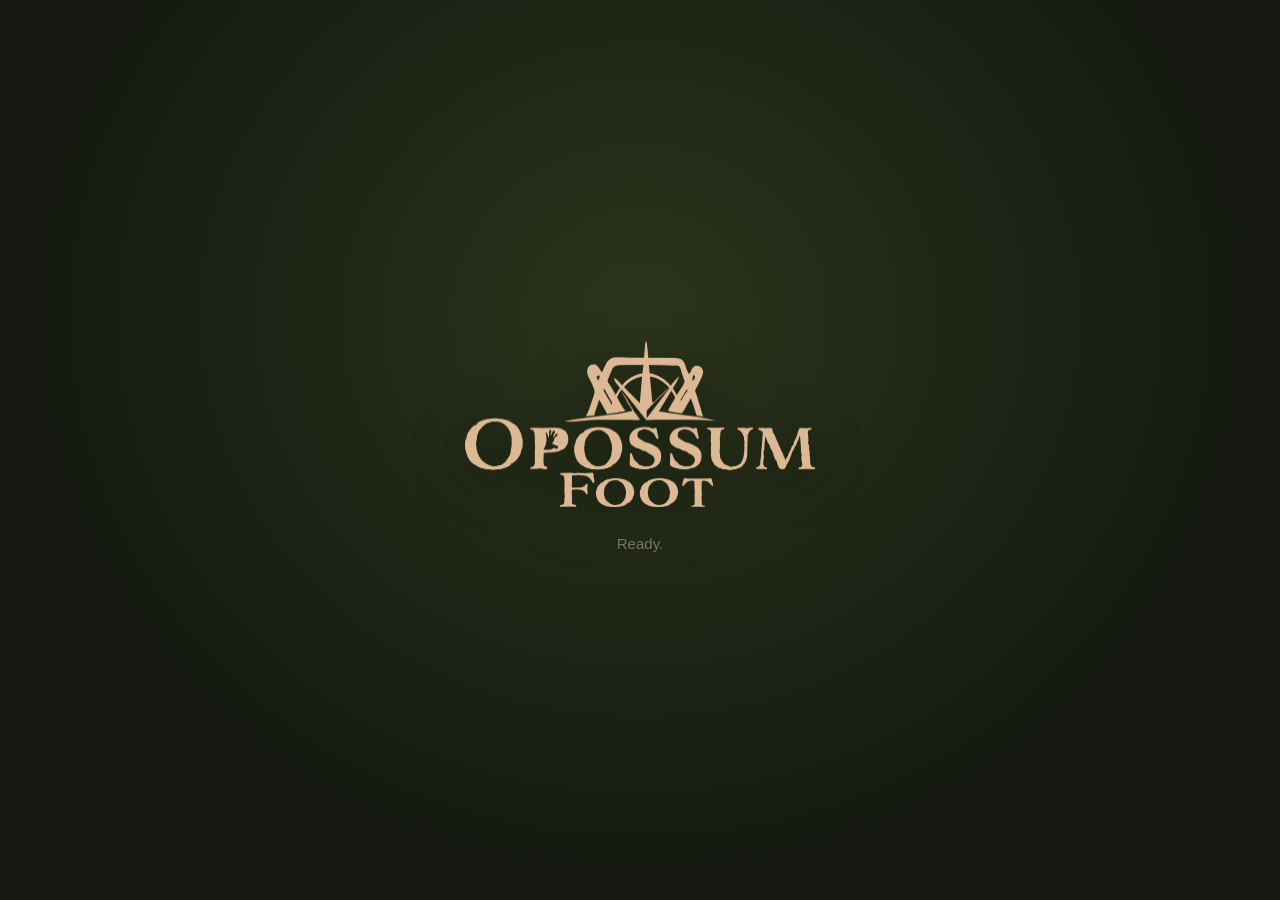
<file: index.html>
<!DOCTYPE html>
<html lang="en">
<head>
<meta charset="utf-8">
<meta name="viewport" content="width=device-width, initial-scale=1, maximum-scale=1, user-scalable=no, viewport-fit=cover">
<title>Opossum Foot</title>
<meta name="description" content="Opossum Foot — a pocket trapping notebook. Your spots never leave your phone.">
<meta name="theme-color" content="#141810">
<meta name="mobile-web-app-capable" content="yes">
<meta name="apple-mobile-web-app-capable" content="yes">
<meta name="apple-mobile-web-app-status-bar-style" content="black-translucent">
<meta name="apple-mobile-web-app-title" content="Opossum Foot">
<link rel="manifest" href="manifest.json">
<link rel="apple-touch-icon" href="assets/apple-touch-icon.png">
<link rel="icon" type="image/png" href="assets/favicon.png">
<link rel="stylesheet" href="vendor/leaflet/leaflet.css"><!-- Q227: Leaflet 1.9.4 bundled locally so the map opens with no connection -->
<link rel="stylesheet" href="css/styles.css">
</head>
<body>

<!-- ============ SPLASH ============ -->
<div id="view-splash" class="view active">
  <img src="assets/logo-primary.png" alt="Opossum Foot logo">
  <p class="loading" id="splash-status">Loading…</p>
</div>

<!-- ============ ONBOARDING: pick state ============ -->
<div id="view-onboard" class="view">
  <div class="onboard-card" id="onboard-state-card">
    <img src="assets/icon-mark.png" alt="Opossum Foot logo">
    <h2>Which state are you trapping in?</h2>
    <p>We'll load that state's season reminders. You can change it anytime in Settings — handy near state lines.</p>
    <button class="btn-secondary" id="btn-gps-state" type="button"><img class="bi" src="assets/icons/mappin.png" alt="">Use my location</button>
    <div class="dim" id="gps-state-result" style="margin:8px 0 4px; min-height:20px;"></div>
    <label class="field" for="onboard-state">Trapping State</label>
    <select id="onboard-state"></select>
    <div style="height:18px"></div>
    <button class="btn-primary" id="btn-start" type="button">Next</button>
  </div>
  <!-- Q53: home ground step, after the state pick -->
  <div class="onboard-card" id="onboard-home-card" hidden>
    <img src="assets/icon-mark.png" alt="Opossum Foot logo">
    <h2>Where's your home ground?</h2>
    <p>The map will open here every time — your county, your farms, right where you trap. Takes ten seconds, and you can change it anytime in Settings.</p>
    <button class="btn-primary" id="btn-home-gps" type="button"><img class="bi inv" src="assets/icons/mappin.png" alt="">Use my current location</button>
    <div class="dim" id="gps-home-result" style="margin:8px 0 4px; min-height:20px;"></div>
    <div style="height:10px"></div>
    <button class="btn-secondary" id="btn-home-map" type="button"><img class="bi inv" src="assets/icons/compass.png" alt="">Choose on the map</button>
    <div style="height:14px"></div>
    <button class="btn-ghost" id="btn-home-skip" type="button">Skip for now</button>
  </div>
</div>

<!-- ============ MAIN ============ -->
<div id="view-main" class="view">

  <div id="county-banner" class="unknown">
    <div class="cb-county" id="cb-county">County unknown</div>
    <div class="cb-state" id="cb-state">Tap the crosshair to locate</div>
  </div>
  <button type="button" id="line-bar" aria-label="Active trap line — tap to open Lines">
    <span class="lb-tag">Trap line</span>
    <span id="line-bar-name"></span>
    <span class="lb-go" aria-hidden="true">›</span>
  </button>
  <div id="state-alert"><span id="state-alert-text"></span><button class="btn-small btn-ghost" id="btn-switch-state" type="button">Switch</button></div>
  <div id="offline-banner">You're offline. The app still works — map areas you've already viewed will render; new areas need a connection.</div>
  <div id="pin-hint">Tap the map to place your set pin.</div>
  <div id="mk-hint">Tap the map to place your marker.</div>
  <div id="mk-place-bar"><span>Drag the marker onto the exact spot.</span><button class="btn-small btn-primary" id="btn-mk-place-ok" type="button">Looks right</button><button class="btn-small btn-ghost" id="btn-mk-place-cancel" type="button" aria-label="Cancel">✕</button></div>
  <div id="mk-area-bar"><span id="mk-area-count">No corners yet</span><button class="btn-small btn-secondary" id="btn-mk-area-undo" type="button">Undo corner</button><button class="btn-small btn-primary" id="btn-mk-area-done" type="button" disabled>Done</button><button class="btn-small btn-ghost" id="btn-mk-area-cancel" type="button" aria-label="Cancel">✕</button></div>
  <div id="track-bar"><span id="track-dot" aria-hidden="true"></span><span>Tracking</span><span id="track-stats">0.0 mi · 0:00</span><button class="btn-small btn-secondary" id="btn-track-pause" type="button">Pause</button><button class="btn-small btn-primary" id="btn-track-stop" type="button">Stop</button></div>
  <!-- Q200: a drawn saved route gets a bar in the same family, with the one
       thing it never had — a way to turn it off. -->
  <div id="route-bar"><span id="route-bar-label">Route on the map</span><button class="btn-small btn-primary" id="btn-route-save" type="button" style="display:none">Save route</button><button class="btn-small btn-secondary" id="btn-route-hide" type="button">Hide route</button></div>
  <div id="place-bar"><span>Drag the pin onto the exact spot.</span><button class="btn-small btn-primary" id="btn-place-ok" type="button"><img class="pb-ic" src="assets/icons/check.png" alt="">Looks right</button><button class="btn-small btn-ghost" id="btn-place-cancel" type="button" aria-label="Cancel"><img class="pb-ic" src="assets/icons/x.png" alt=""></button></div>
  <!-- B26: home-ground picker — two clear choices, not steps; cancel stays inline; tight bar -->
  <div id="home-bar"><span id="home-bar-prompt">Where's your home ground?</span><div class="home-bar-actions"><input id="home-zip" class="zip-jump" type="text" inputmode="numeric" maxlength="5" placeholder="ZIP" aria-label="Jump to ZIP code" autocomplete="off"><button class="btn-small btn-secondary" id="btn-home-zip" type="button">Go</button><button class="btn-small btn-primary" id="btn-home-ok" type="button" hidden>Set home here</button><button class="btn-small btn-ghost" id="btn-home-cancel" type="button" aria-label="Cancel"><img class="pb-ic" src="assets/icons/x.png" alt=""></button></div><div class="home-city-row"><input id="home-city" class="city-jump" type="text" placeholder="Or type a city…" aria-label="Jump to a city" autocomplete="off"><div id="home-city-matches" class="city-matches" hidden></div></div></div>
  <div id="locate-hint">Finding you… tap the crosshair again to cancel.</div>

  <!-- MAP PANE -->
  <div id="pane-map" class="pane active">
    <!-- Q232 (2026-11-06): the bulk control lives IN the Show pill. The pill
         carries the count ("Show: 18 Sprung", or each status with its count
         when two or more are on) and the Select all button, shown only when
         the filter is narrowed to one status. The old bottom bulk bar is gone. -->
    <div id="show-pill" class="show-pill">
      <button type="button" id="btn-show" class="show-btn" aria-label="Choose what shows on the map">Show: All</button>
      <button type="button" id="btn-bulk" class="bulk-btn" hidden>Select all</button>
    </div>
    <button type="button" id="weather-chip" class="chip weather-chip" aria-label="Weather details">🌤️</button>
    <!-- Q8: way back to the mileage dialog while a route estimate is drawn -->
    <button type="button" id="route-back-chip" class="btn-primary" hidden>‹ Back to mileage</button>
    <div id="map"></div>
    <div class="map-fabs">
      <button class="fab secondary" id="btn-locate" type="button" aria-label="Locate me"><img src="assets/icons/crosshair.png" alt=""></button>
      <button class="fab secondary" id="btn-drop-pin" type="button" aria-label="Drop a pin"><img src="assets/pin-track-ol.png" alt=""></button>
      <button class="fab secondary" id="btn-add-gps" type="button" aria-label="Add set at my location"><img src="assets/icons/plus.png" alt=""></button>
      <button class="fab secondary" id="btn-mark" type="button" aria-label="Mark sign or forage"><svg viewBox="0 0 24 24" class="fab-diamond" aria-hidden="true"><rect x="6" y="6" width="12" height="12" rx="2.5" transform="rotate(45 12 12)" fill="none" stroke="currentColor" stroke-width="1.8"/><circle cx="12" cy="12" r="2.1" fill="currentColor"/></svg></button>
      <!-- Q196 (2026-10-18): the track fab moved off the map into Paperwork -> Route and Mileage (Tanner: the map screen is getting busy).
           Q206 (2026-10-19): Tanner — the fab is back on the map, shown only
           while Route & mileage tracking is toggled on in Settings (tracking.js
           syncFab + applyFeatureToggles keep it in step with the toggle). -->
      <button class="fab secondary" id="btn-track" type="button" aria-label="Track a route"><svg viewBox="0 0 24 24" class="fab-diamond" aria-hidden="true"><circle cx="12" cy="12" r="8.2" fill="none" stroke="currentColor" stroke-width="1.8"/><circle cx="12" cy="12" r="3.4" fill="#e5484d"/></svg></button>
      <!-- Q95 (2026-10-01): Tanner — all three right-side fabs rest dark like the
           other two; green only while a mode is on (crosshair follow, pin-drop
           placing). The + button has no toggle state, so it rests dark. -->
    </div>
  </div>

  <!-- LINES PANE -->
  <div id="pane-lines" class="pane">
    <div class="pane-head"><h2>Trap Lines</h2><p>One line at a time — everything follows the active line.</p></div>
    <div class="scroll">
      <div id="lines-list"></div>
      <button class="btn-secondary" id="btn-add-line" type="button" style="width:100%;margin-top:10px">+ Add a trap line</button>
    </div>
  </div>

  <!-- HISTORY PANE -->
  <div id="pane-history" class="pane">
    <div class="pane-head"><h2>History</h2><p>Every catch, newest first.</p></div>
    <div class="scroll">
      <!-- JON CLONE: fur sales sit beside the catches. -->
      <button class="btn-primary" id="btn-record-sale" type="button" style="width:100%;margin-bottom:10px">＋ Record a fur sale</button>
      <div id="sales-list"></div>
      <div id="hist-summary" class="hist-summary"></div>
      <div class="seg compact" id="hist-season-seg">
        <button type="button" data-season="this">This season</button>
        <button type="button" data-season="last">Last season</button>
        <button type="button" data-season="all">All time</button>
      </div>
      <div class="seg compact" id="hist-view-seg">
        <button type="button" data-view="date">By Date</button>
        <button type="button" data-view="species">By Species</button>
        <button type="button" data-view="traptype">By Trap Type</button>
      </div>
      <div class="chip-row" id="hist-disp-chips"></div>
      <input type="search" id="history-search" placeholder="Search species, sets, traps, notes…" aria-label="Search history">
      <div id="history-list"></div>
    </div>
  </div>

  <!-- SCORECARD PANE (Q5) -->
  <div id="pane-scorecard" class="pane">
    <div class="pane-head"><h2>Scorecard</h2><p id="scorecard-sub">What's actually producing?</p></div>
    <div class="scroll" id="scorecard-body"></div>
  </div>

  <!-- TOTALS PANE -->
  <div id="pane-totals" class="pane">
    <div class="pane-head"><h2>Season Totals</h2><p id="totals-sub">Your numbers for the season.</p></div>
    <div class="scroll" id="totals-body"></div>
  </div>

  <!-- SEASONS PANE -->
  <div id="pane-seasons" class="pane">
    <div class="pane-head"><h2 id="seasons-title">Season Reminders</h2><p id="seasons-sub"></p></div>
    <div class="scroll">
      <div class="warnbox" id="seasons-disclaimer"></div>
      <a id="seasons-regs" class="regs-link" target="_blank" rel="noopener" hidden></a>
      <a id="seasons-warden" class="regs-link" target="_blank" rel="noopener" hidden></a>
      <div id="seasons-rules" hidden></div>
      <input type="search" id="seasons-search" placeholder="Search species…" aria-label="Search species">
      <div style="height:10px"></div>
      <div id="seasons-list"></div>
    </div>
  </div>

  <!-- PAPERWORK PANE -->
  <div id="pane-licenses" class="pane">
    <div class="pane-head"><h2>Paperwork</h2><p>Licenses and landowner info, kept on this phone only.</p></div>
    <div class="scroll">
      <!-- Tanner 2026-10-07: each Paperwork section is a collapsible dropdown,
           like the Settings tab sections. -->
      <div class="card setsec" id="setsec-license">
        <button type="button" class="setsec-head" id="setsec-license-head" data-sec="setsec-license" aria-expanded="false"><span>License Wallet</span><span class="setsec-chev" aria-hidden="true">›</span></button>
        <div class="setsec-body" id="setsec-license-body" hidden>
          <!-- Tanner 2026-10-07: the add button sits below the photos and looks
               like the + Add landowner button. Title case on the label. -->
          <p class="dim" style="margin:0 0 8px">Tap a photo to view it — or attach its website link, like the DNR page where you bought it.</p>
          <input type="file" id="license-input" class="hidden-file" accept="image/*" multiple>
          <div class="lic-grid" id="license-grid"></div>
          <button class="btn-secondary" id="btn-add-license" type="button">＋ Add Document</button>
        </div>
      </div>
      <div class="card setsec" id="setsec-landowner">
        <button type="button" class="setsec-head" id="setsec-landowner-head" data-sec="setsec-landowner" aria-expanded="false"><span>Landowner Notebook</span><span class="setsec-chev" aria-hidden="true">›</span></button>
        <div class="setsec-body" id="setsec-landowner-body" hidden>
          <p class="dim" style="margin:0 0 8px">Who owns the ground you trap — phone numbers, permission slips, boundaries, and the notes you don't want to forget.</p>
          <input type="search" id="landowner-search" placeholder="Search landowners…" aria-label="Search landowners">
          <div style="height:10px"></div>
          <div id="landowner-list"></div>
          <button class="btn-secondary" id="btn-add-landowner" type="button">＋ Add landowner</button>
          <input type="file" id="lo-slip-input" class="hidden-file" accept="image/*" multiple>
          <input type="file" id="lo-boundary-input" class="hidden-file" accept="image/*">
        </div>
      </div>
      <div class="card setsec" id="setsec-mileage">
        <button type="button" class="setsec-head" id="setsec-mileage-head" data-sec="setsec-mileage" aria-expanded="false"><span>Route and Mileage</span><span class="setsec-chev" aria-hidden="true">›</span></button>
        <div class="setsec-body" id="setsec-mileage-body" hidden>
          <p class="dim" style="margin:0 0 8px">Odometer trips and tracked routes for the line you're on — for the tax book. Track a route follows you on the map and files its miles here when you stop. Export every line's log from Settings → Export mileage (CSV).</p>
          <div id="paperwork-mileage-lines"></div>
        </div>
      </div>
    </div>
  </div>

  <!-- WEATHER PANE -->
  <!-- SETTINGS PANE -->
  <!-- Q180 (2026-10-08): Tanner — Reports gets its own tab. Backup and CSV
       exports move out of Settings; they're reporting, not settings. -->
  <div id="pane-reports" class="pane">
    <div class="pane-head"><h2>Data</h2><p>Back up your data and download reports.</p></div>
    <div class="scroll">
      <div class="card">
        <h3>Full backup</h3>
        <div class="sheet-actions">
          <button class="btn-secondary" id="btn-backup" type="button"><img class="bi" src="assets/icons/disk.png" alt="">Back up all data (JSON)</button>
          <p class="imp-cap">Saves a full Opossum Foot backup file (.json) — import it back after a reinstall.</p>
          <button class="btn-secondary" id="btn-export-media" type="button">⬇ Export photos &amp; files (ZIP)</button>
          <p class="imp-cap">Saves every photo and voice memo from <strong>every line</strong> — set and catch photos, licenses, permission slips, trip photos — as one .zip file, organized in folders with an index that says what each file is. The JSON backup above holds your data but not your pictures; this file is their backup.</p>
          <button class="btn-secondary" id="btn-import" type="button"><img class="bi" src="assets/icons/upload.png" alt="">Import data (JSON)</button>
          <p class="imp-cap">Reads back an Opossum Foot backup file (.json) from this phone.</p>
          <input type="file" id="import-file" class="hidden-file" accept=".json,application/json">
          <button class="btn-secondary" id="btn-import-pins" type="button"><img class="bi" src="assets/icons/mappin.png" alt="">Import pins from Google Maps</button>
          <p class="imp-cap">Reads pin files from Google Maps, My Maps, or Google Takeout — map files (.kml / .kmz), place files (.geojson / .json), and saved-list spreadsheets (.csv).</p>
          <input type="file" id="import-pins-file" class="hidden-file" accept=".kml,.kmz,.geojson,.json,.csv,application/vnd.google-earth.kml+xml,application/vnd.google-earth.kmz,application/geo+json,text/csv">
          <button class="btn-secondary" id="btn-paste-pin" type="button"><img class="bi" src="assets/icons/mappin.png" alt="">Paste a Maps link</button>
          <p class="imp-cap">One pin at a time: in Google Maps tap Share, copy the link, and paste it here.</p>
        </div>
      </div>
      <div class="card">
        <h3>Reports</h3>
        <p class="dim" style="margin-top:0">Set the filters, watch the match count, then download the report you want. The filters shape the <strong>catches</strong> report only — the sets and mileage downloads always include everything.</p>
        <div class="date-row">
          <div class="date-col"><label class="field" for="exp-from">From</label><input type="date" id="exp-from" aria-label="Export start date"></div>
          <div class="date-col"><label class="field" for="exp-to">To</label><input type="date" id="exp-to" aria-label="Export end date"></div>
        </div>
        <div id="exp-dim-filters"></div>
        <div class="sheet-actions">
          <button class="btn-secondary" id="exp-filters-clear" type="button">Clear all filters</button>
        </div>
        <p class="dim" id="exp-match-count" style="margin:8px 0 0"></p>
        <div class="sheet-actions">
          <button class="btn-secondary" id="btn-export-catches" type="button">⬇ Export catches (CSV)<span id="exp-filters-count" class="dim"></span></button>
          <p class="imp-cap">Downloads your catches as a spreadsheet file (.csv), honoring the filters above.</p>
          <!-- JON CLONE: fur sales export — one row per species sold. -->
          <button class="btn-secondary" id="btn-export-sales" type="button">⬇ Export fur sales (CSV)</button>
          <p class="imp-cap">Downloads your recorded fur sales as a spreadsheet file (.csv) — date, buyer, species, count, price per pelt, and total. Nothing is sent anywhere; the file downloads to this phone and you choose where it goes.</p>
          <button class="btn-secondary" id="btn-export-sets" type="button">⬇ Export sets (CSV)</button>
          <p class="imp-cap">Downloads your sets as a spreadsheet file (.csv).</p>
          <button class="btn-secondary" id="btn-export-mileage" type="button">⬇ Export mileage (CSV)</button>
          <p class="imp-cap">Downloads this line's trip log as a spreadsheet file (.csv).</p>
        </div>
      </div>
    </div>
  </div>

  <div id="pane-settings" class="pane">
    <div class="pane-head"><h2>Settings</h2><p>Opossum Foot beta.</p></div>
    <div class="scroll">
      <!-- Q90 (2026-10-01): Tanner — Trapping State + Home Ground live in one
           "Where You Trap" card, broad to precise. -->
      <div class="card">
        <h3>Where You Trap</h3>
        <label class="field" for="settings-state">State</label>
        <select id="settings-state"></select>
        <p class="dim" style="margin-top:8px">Applies to the active trap line (<strong id="settings-line-name"></strong>). Changing the state takes effect immediately.</p>
        <p class="dim" id="settings-home-status" style="margin:12px 0 8px">Not set — the map opens on your trapping state.</p>
        <button class="btn-secondary" id="btn-change-home" type="button">Change home location</button>
      </div>
      <!-- Q91 (2026-10-01): Tanner — trap check alerts live in Feature Toggles now. -->
      <!-- Q53 home ground now lives in the Where You Trap card (Q90) -->
      <div class="card setsec" id="setsec-features">
        <button type="button" class="setsec-head" id="setsec-features-head" data-sec="setsec-features" aria-expanded="false"><span>Feature Toggles</span><span class="setsec-chev" aria-hidden="true">›</span></button>
        <div class="setsec-body" id="setsec-features-body" hidden>
        <!-- Q91 (2026-10-01): Tanner — trap check alerts live here now. Toggling
             it on reveals the check-interval entry as a sub-menu. -->
        <label class="checkline"><input type="checkbox" id="settings-checkclock"> Trap check alerts</label>
        <div id="checkalert-sub" hidden>
          <label class="field" for="settings-checkinterval" style="margin-top:2px">Check interval (hours)</label>
          <input type="number" id="settings-checkinterval" min="1" step="1" inputmode="numeric" placeholder="24">
          <p class="dim" style="margin-top:8px">Sets past this long without any activity turn red on the map. Any edit, catch, or check-in restarts the clock. The quick &ldquo;Checked &mdash; nothing changed&rdquo; button only restarts the clock &mdash; it saves nothing to History. Turn alerts off to hide the red pins and countdowns.</p>
        </div>
        <!-- Q182 (2026-10-14): per-line catch alerts — lives beside the trap
             check alerts because it is the same kind of switch, but it writes
             to the active trap line, not the whole app. -->
        <label class="checkline"><input type="checkbox" id="settings-catchalerts"> Catch alerts</label>
        <p class="dim" style="margin:-6px 0 10px">Season and bag-limit reminders while you log a catch — for the active trap line only (<strong id="catchalerts-line-name"></strong>). Turn it off on a line where you know the rules cold. The season badges on the animal list stay either way; they're just information.</p>
        <label class="checkline"><input type="checkbox" id="settings-weather"> Weather (map chip + auto-record)</label>
        <p class="dim" style="margin:-6px 0 10px">Map chip with current conditions and the next 12 hours; weather auto-attaches to new sets and catches. Sends coordinates to Open-Meteo, a free weather service — needs a connection.</p>
        <label class="checkline"><input type="checkbox" id="settings-windarrows"> Wind arrows on set pins</label>
        <p class="dim" style="margin:-6px 0 10px">Small arrows at the edge of each pin show the downwind direction — where your scent goes. They appear when you're zoomed in close, and use live wind data when you're online.</p>
        <label class="checkline"><input type="checkbox" id="settings-voice"> Voice entry &amp; memos</label>
        <p class="dim" style="margin:-6px 0 12px">Dictate notes and record voice memos. Transcription uses your phone's speech recognition and needs a connection; recordings stay on this phone.</p>
        <!-- JON CLONE: no routes — the mileage toggle is hidden and mileage stays off. -->
        <label class="checkline" hidden><input type="checkbox" id="settings-mileage"> Route &amp; mileage tracking</label>
        <p class="dim" style="margin:-6px 0 12px" hidden>Odometer trips per line, the route estimate, and the standalone mileage CSV — its own report for your records or reimbursement.</p>
        <label class="checkline"><input type="checkbox" id="settings-markers" checked> Sign &amp; forage markers</label>
        <p class="dim" style="margin:-6px 0 10px">The map layer for animal sign, forage, and finds — 71 sign kinds and the Forage &amp; finds family, each with its own icon. Off hides the layer and its map button entirely.</p>
        <!-- Q205 (2026-10-19): the Sign & Forage Reference moved out of Settings
             into the Trapper's Guide (its own chapter there, with search). -->
        <button class="btn-secondary" id="btn-features-reset" type="button">Reset features to defaults</button>
        </div>
      </div>
      <div class="card setsec" id="setsec-tabs">
        <button type="button" class="setsec-head" id="setsec-tabs-head" data-sec="setsec-tabs" aria-expanded="false"><span>Tab Toggles</span><span class="setsec-chev" aria-hidden="true">›</span></button>
        <div class="setsec-body" id="setsec-tabs-body" hidden>
        <p class="dim" style="margin:0 0 8px">Choose which tabs appear on the bottom bar for the active trap line (<strong id="tabs-line-name"></strong>). Map, Data, and Settings always show.</p>
        <div class="checkgrid">
        <label class="checkline"><input type="checkbox" id="settings-tab-history"> History tab</label>
        <label class="checkline"><input type="checkbox" id="settings-tab-scorecard"> Scorecard tab</label>
        <label class="checkline"><input type="checkbox" id="settings-tab-seasons"> Seasons tab</label>
        <label class="checkline"><input type="checkbox" id="settings-tab-licenses"> Paperwork tab</label>
        <label class="checkline"><input type="checkbox" id="settings-tab-totals"> Totals tab</label>
        </div>
        </div>
      </div>
      <div class="card setsec" id="setsec-setfields">
        <button type="button" class="setsec-head" id="setsec-setfields-head" data-sec="setsec-setfields" aria-expanded="false"><span>Set Field Toggles</span><span class="setsec-chev" aria-hidden="true">›</span></button>
        <div class="setsec-body" id="setsec-setfields-body" hidden>
        <p class="dim" style="margin:0 0 8px">Choose which fields appear when you add a set. Set name, Status, and Date set always show — they're required.</p>
        <div class="checkgrid">
        <label class="checkline"><input type="checkbox" id="settings-sf-traptype"> Trap type</label>
        <label class="checkline"><input type="checkbox" id="settings-sf-trapdetail"> Trap details</label>
        <label class="checkline"><input type="checkbox" id="settings-sf-settype"> Set type</label>
        <label class="checkline"><input type="checkbox" id="settings-sf-bait"> Bait</label>
        <label class="checkline"><input type="checkbox" id="settings-sf-lure"> Lure</label>
        <label class="checkline"><input type="checkbox" id="settings-sf-urine"> Urine</label>
        <label class="checkline"><input type="checkbox" id="settings-sf-visual"> Visual</label>
        <label class="checkline"><input type="checkbox" id="settings-sf-audio"> Audio</label>
        <label class="checkline"><input type="checkbox" id="settings-sf-other"> Other attractants</label>
        <label class="checkline"><input type="checkbox" id="settings-sf-notes"> Notes</label>
        </div>
      <div class="card setsec" id="setsec-appearance">
        <button type="button" class="setsec-head" id="setsec-appearance-head" data-sec="setsec-appearance" aria-expanded="false"><span>Appearance</span><span class="setsec-chev" aria-hidden="true">›</span></button>
        <div class="setsec-body" id="setsec-appearance-body" hidden>
        <p class="dim" style="margin:0 0 8px">Pin colors — applies to the map pins and the four status filter chips.</p>
        <div id="pinscheme-list"></div>
        </div>
      </div>
        </div>
      </div>
      <div class="card setsec" id="setsec-privacy">
        <button type="button" class="setsec-head" id="setsec-privacy-head" data-sec="setsec-privacy" aria-expanded="false"><span>Your Privacy</span><span class="setsec-chev" aria-hidden="true">›</span></button>
        <div class="setsec-body" id="setsec-privacy-body" hidden>
        <p><strong>Your spots never leave your phone.</strong></p>
        <p class="dim">Opossum Foot has no account, no login, and no cloud. Every set, catch, photo, and voice memo is stored only in this phone's browser storage. Nothing you enter is stored anywhere else — the only network traffic is map tiles, the app's own files, weather lookups (only if you turn weather on), and live voice transcription (only when you tap the microphone and have a connection).</p>
        <p class="dim"><strong>The honest catch:</strong> because there's no cloud backup, a lost phone, a wiped phone, or clearing this browser's data can destroy your records. Export a CSV backup regularly — that's your safety net.</p>
        <label class="checkline"><input type="checkbox" id="settings-showcoords"> Show GPS coordinates</label>
        <p class="dim" style="margin:-6px 0 10px">Coordinates stay hidden so screenshots are safe to share. Turn this on to see the county and exact coordinates on set details and the weather tab.</p>
        <label class="checkline"><input type="checkbox" id="settings-exportcoords"> Include GPS coordinates in reports</label>
        <p class="dim" style="margin:-6px 0 10px">Off by default, so shared spreadsheets never carry your pins. Turn this on when you want Latitude and Longitude columns in the CSV exports.</p>
        </div>
      </div>
      <div class="card setsec" id="setsec-about">
        <button type="button" class="setsec-head" id="setsec-about-head" data-sec="setsec-about" aria-expanded="false"><span>About</span><span class="setsec-chev" aria-hidden="true">›</span></button>
        <div class="setsec-body" id="setsec-about-body" hidden>
        <div class="rowline"><img src="assets/icon-mark.png" class="about-logo" alt="Opossum Foot logo"><div><strong>Opossum Foot</strong><br><span class="dim">Beta · a pocket trapping notebook</span></div></div>
        <p class="dim">Logo &amp; brand artwork by Lydia Reichenbacher · Tight Chains Apparel LLC</p>
        <p class="dim">No accounts. No cloud. No analytics. Sponsors keep Opossum Foot free — no popups, no tracking, no nonsense.<br>Season reminders are reminders only — always verify with your state agency and local ordinances.</p>
        <p class="dim">Build <span id="build-stamp">—</span></p>
        </div>
      </div>
      <div class="card setsec" id="setsec-help">
        <button type="button" class="setsec-head" id="setsec-help-head" data-sec="setsec-help" aria-expanded="false"><span>Help & Legal</span><span class="setsec-chev" aria-hidden="true">›</span></button>
        <div class="setsec-body" id="setsec-help-body" hidden>
        <p class="dim" style="margin:0 0 8px">The trapper's guide to the app, and the legal notices.</p>
        <div class="sheet-actions">
          <button class="btn-secondary" id="btn-guide" type="button">Trapper's guide</button>
          <button class="btn-secondary" id="btn-legal" type="button">Legal notices</button>
        </div>
        </div>
      </div>
      <!-- Q180 (2026-10-08): Backup & Reports moved to the Reports tab -->
      <div class="card setsec" id="setsec-danger">
        <button type="button" class="setsec-head" id="setsec-danger-head" data-sec="setsec-danger" aria-expanded="false"><span>Erase Everything</span><span class="setsec-chev" aria-hidden="true">›</span></button>
        <div class="setsec-body" id="setsec-danger-body" hidden>
        <p class="dim" style="margin-top:0">Everything on this phone — sets, catches, photos, voice memos, licenses, landowners — gets permanently deleted. It will be gone forever. There is no undo and no cloud copy.</p>
        <p class="dim"><strong>Back up all data (JSON)</strong> first if you want to keep a copy. The backup lives in Settings → Backup &amp; Reports.</p>
        <button class="btn-danger" id="btn-erase" type="button" style="width:100%">Erase all Opossum Foot data on this phone</button>
        <p class="dim" style="margin:16px 0 4px"><strong>Purge catch history.</strong> Delete old or test catch records without touching your sets. Pick a line, a date range, or both — matching records, their photos, and their voice memos are gone forever.</p>
        <label class="field" for="purge-line">Line</label>
        <select id="purge-line"></select>
        <div class="date-row">
          <div class="date-col"><label class="field" for="purge-from">From</label><input type="date" id="purge-from"></div>
          <div class="date-col"><label class="field" for="purge-to">To</label><input type="date" id="purge-to"></div>
        </div>
        <p class="dim" id="purge-count" style="margin:4px 0 8px"></p>
        <button class="btn-danger" id="btn-purge" type="button" style="width:100%">Purge matching catch history</button>
        </div>
      </div>
    </div>
  </div>

  <!-- TAB BAR -->
  <nav id="tabbar">
    <button type="button" data-tab="map" class="active"><img class="ti-img" src="assets/icons/compass.png" alt="">Map</button>
    <button type="button" data-tab="history"><img class="ti-img" src="assets/icons/logbook.png" alt="">History</button>
    <button type="button" data-tab="scorecard"><svg class="ti-img ti-svg" viewBox="0 0 24 24" fill="none" stroke="currentColor" stroke-width="2" aria-hidden="true"><circle cx="12" cy="12" r="9"/><circle cx="12" cy="12" r="5"/><circle cx="12" cy="12" r="1.4" fill="currentColor"/></svg>Scorecard</button>
    <button type="button" data-tab="totals"><img class="ti-img" src="assets/icons/barchart.png" alt="">Totals</button>
    <button type="button" data-tab="seasons"><img class="ti-img" src="assets/species/opossum.png" alt="">Seasons</button>
    <button type="button" data-tab="licenses"><img class="ti-img" src="assets/icons/idcard.png" alt="">Paperwork</button>
    <!-- Q181 (2026-10-08): Tanner — download icon (subtler 1.5px stroke), labeled Data -->
    <button type="button" data-tab="reports"><svg class="ti-img ti-svg" viewBox="0 0 24 24" fill="none" stroke="currentColor" stroke-width="1.5" stroke-linecap="round" stroke-linejoin="round" aria-hidden="true"><path d="M12 3v11m0 0l-3.5-3.5M12 14l3.5-3.5"/><path d="M5 20h14"/></svg>Data</button>
    <button type="button" data-tab="settings"><img class="ti-img" src="assets/icons/gear.png" alt="">Settings</button>
  </nav>
</div>

<!-- ============ SHEETS ============ -->
<div id="scrim"></div>

<!-- ADD / EDIT SET -->
  <!-- WEATHER SHEET (Q9: folded into the Map as a chip + bottom sheet) -->
  <div id="sheet-weather" class="sheet">
    <div class="sheet-grab"></div>
    <div class="sheet-head"><h2>Weather</h2><button class="sheet-x" data-close type="button">×</button></div>
    <div class="sheet-body">
      <p class="dim" id="weather-loc" style="text-align:center">Current conditions where you are.</p>
      <div class="card" id="weather-alerts" style="display:none"></div>
      <div class="card" id="weather-now"><p class="dim">Loading…</p></div>
      <h3 style="margin:4px 0 6px;text-align:center">7-Day Forecast</h3>
      <div class="card" id="weather-daily" style="padding:6px 14px"><p class="dim">Loading…</p></div>
      <h3 style="margin:4px 0 6px;text-align:center">Next 12 Hours</h3>
      <div class="card" id="weather-hourly" style="padding:6px 14px"></div>
      <div class="sheet-actions">
        <button class="btn-secondary" id="btn-weather-refresh" type="button">↻ Refresh</button>
      </div>
      <p class="dim" id="weather-updated" style="margin-top:8px;text-align:center"></p>
      <p class="dim" style="text-align:center">Location is sent to the National Weather Service and Open-Meteo, free weather services, each time you open this. Coordinates are rounded; nothing is stored by them.</p>
    </div>
  </div>

  <!-- Q190/Q191 (2026-10-18): sign & forage markers -->
  <div id="sheet-marker-add" class="sheet">
    <div class="sheet-grab"></div>
    <div class="sheet-head"><h2>Mark the map</h2><button class="sheet-x" data-close type="button">×</button></div>
    <div class="sheet-body">
      <p class="dim">Sign, forage, and finds — marked on the map, not as sets. They never join check rotations or catch counts.</p>
      <div class="sheet-actions" style="flex-direction:column;align-items:stretch;gap:10px">
        <button class="btn-primary" id="btn-mk-add-pin" type="button">Drop a pin</button>
        <button class="btn-secondary" id="btn-mk-add-area" type="button">Mark an area (a patch too big for a pin)</button>
      </div>
    </div>
  </div>

  <div id="sheet-marker-form" class="sheet">
    <div class="sheet-grab"></div>
    <div class="sheet-head"><h2>New marker</h2><button class="sheet-x" data-close type="button">×</button></div>
    <div class="sheet-body">
      <label class="field">Kind of sign</label>
      <button type="button" class="mk-kind-choice" id="mk-kind-choice"><span id="mk-kind-name">Choose the kind of sign…</span><span aria-hidden="true">▾</span></button>
      <label class="field" for="mk-note">Note (optional)</label>
      <textarea id="mk-note" rows="3" placeholder="What you saw, how fresh, which way it was headed…"></textarea>
      <label class="field">Photo (optional)</label>
      <div class="mk-form-photos" id="mk-form-photos"></div>
      <button type="button" class="btn-secondary" id="btn-mk-photo">📷 Add a photo</button>
      <input type="file" id="mk-photo-input" class="hidden-file" accept="image/*" multiple>
      <div class="sheet-actions">
        <button class="btn-primary" id="btn-mk-save" type="button">Save marker</button>
      </div>
    </div>
  </div>

  <div id="sheet-marker-kinds" class="sheet">
    <div class="sheet-grab"></div>
    <div class="sheet-head"><h2>Choose the kind</h2><button class="sheet-x" data-close type="button">×</button></div>
    <!-- Q198: the search field is PINNED above the scroller — it used to live
         inside .sheet-body, so scrolling the list carried it off-screen and
         every keystroke's re-render fought iOS's focus pan. It never scrolls now. -->
    <div class="sheet-search">
      <input type="search" id="mk-kind-search" placeholder="Search kinds… (den, scat, morel, grape)" aria-label="Search marker kinds">
    </div>
    <div class="sheet-body">
      <div id="mk-kind-list"></div>
    </div>
  </div>

  <div id="sheet-marker-detail" class="sheet">
    <div class="sheet-grab"></div>
    <div class="sheet-head"><h2>Marker</h2><button class="sheet-x" data-close type="button">×</button></div>
    <div class="sheet-body">
      <div id="mk-detail-body"></div>
      <div class="sheet-actions" id="mk-detail-actions">
        <button class="btn-secondary" id="btn-mk-edit" type="button">Edit</button>
        <button class="btn-secondary" id="btn-mk-ref" type="button">Reference &amp; sources</button>
        <button class="btn-ghost" id="btn-mk-delete" type="button">Delete</button>
      </div>
      <div id="mk-detail-info"></div>
    </div>
  </div>

  <div id="sheet-track-done" class="sheet">
    <div class="sheet-grab"></div>
    <div class="sheet-head"><h2>Track finished</h2><button class="sheet-x" data-close type="button">×</button></div>
    <div class="sheet-body">
      <p id="track-done-stats" style="font-size:17px"></p>
      <div class="card"><p id="track-done-cov" style="margin:0"></p></div>
      <p class="dim">Saving files this as a trip in Route and Mileage for the active line, with the route kept on the record.</p>
      <div class="sheet-actions" style="flex-direction:column;align-items:stretch;gap:10px">
        <button class="btn-primary" id="btn-track-save" type="button">Save to mileage log</button>
        <button class="btn-secondary" id="btn-track-show" type="button">Show the route on the map</button>
        <button class="btn-ghost" id="btn-track-discard" type="button">Discard this track</button>
      </div>
    </div>
  </div>

  <div id="sheet-show" class="sheet">
    <div class="sheet-grab"></div>
    <div class="sheet-head"><h2>Show on map</h2><button class="sheet-x" data-close type="button">×</button></div>
    <div class="sheet-body">
      <div id="show-list"></div>
      <p class="dim" style="margin-top:10px">The colored dot on each line is that pin's color on the map.</p>
      <div class="sheet-actions">
        <button class="btn-primary" id="btn-show-done" type="button">Done</button>
      </div>
    </div>
  </div>

  <!-- Q174 (2026-10-08): multi-select checklist sheet for report filters -->
  <div id="sheet-ms" class="sheet">
    <div class="sheet-grab"></div>
    <div class="sheet-head"><h2 id="sheet-ms-title">Filter</h2><button class="sheet-x" data-close type="button">×</button></div>
    <div class="sheet-body" id="sheet-ms-list"></div>
    <div class="sheet-actions">
      <button class="btn-secondary" id="sheet-ms-clear" type="button">Clear</button>
      <button class="btn-primary" id="sheet-ms-done" type="button">Done</button>
    </div>
  </div>

<div id="sheet-setform" class="sheet">
  <div class="sheet-grab"></div>
  <div class="sheet-head"><h2 id="setform-title">New Set</h2><button class="sheet-x" data-close type="button">×</button></div>  <div class="sheet-body">
    <label class="field" for="sf-name">Set Name <span class="req">*</span></label>
    <input type="text" id="sf-name" placeholder="e.g. Creek crossing" autocomplete="off">
    <div class="suggest" id="sf-name-suggest"></div>
    <div class="setfield" id="setfield-traptype">
    <label class="field" for="sf-maker">Trap Manufacturer</label>
    <select id="sf-maker" data-has-other="1"></select>
    <div class="other-wrap" id="sf-maker-otherwrap" hidden><label class="field" for="sf-maker-othertext">What is it?</label><input type="text" id="sf-maker-othertext" placeholder="Type the manufacturer" autocomplete="off"></div>
    <label class="field" for="sf-type">Trap Type</label>
    <select id="sf-type" data-has-other="1">
      <option>Bodygrip / Conibear</option><option>Cage live trap</option><option>Colony trap</option>
      <option>Dog-proof</option><option>Foothold</option><option>Snare</option><option>Other</option>
    </select>
    <div class="other-wrap" id="sf-type-otherwrap" hidden><label class="field" for="sf-type-othertext">What is it?</label><input type="text" id="sf-type-othertext" placeholder="Type the trap type" autocomplete="off"></div>
    </div>
    <div class="setfield" id="setfield-trapdetail">
    <label class="field">Trap Details</label>
    <div id="trapdetail-fields"></div>
    </div>
    <div class="setfield" id="setfield-settype">
    <label class="field" for="sf-settype">Set Type</label>
    <select id="sf-settype" data-has-other="1">
      <!-- options built by renderSetTypeOptions() — Q29 researched taxonomy -->
    </select>
    <div class="other-wrap" id="sf-settype-otherwrap" hidden><label class="field" for="sf-settype-othertext">What is it?</label><input type="text" id="sf-settype-othertext" placeholder="Type the set type" autocomplete="off"></div>
    <!-- Q212: the foundation above is the structure; the variation is the
         dressing (T-bone, Bean Duff, your own name for it). -->
    <label class="field" for="sf-setvariation">Variation</label>
    <select id="sf-setvariation">
      <option value="">— None —</option>
    </select>
    <label class="field" for="sf-setvariation-custom">Custom variation</label>
    <input type="text" id="sf-setvariation-custom" placeholder="Or type your own variation" autocomplete="off">
    </div>
    <div class="setfield" id="setfield-bait">
    <label class="field">Bait</label>
    <!-- Q78 (2026-10-01): Tanner — the example lives here at the top, never inside the box. -->
    <p class="dim attr-hint">e.g. sardines</p>
    <div id="sf-bait-rows"></div>
    <button type="button" class="btn-small btn-ghost attr-add" id="sf-bait-add" hidden>+ Add Another Bait</button>
    <!-- Q30: state bait-rule warning, shown when bait is entered in a verified state -->
    <!-- Q97 (2026-10-01): Tanner — slim collapsed row under the bait rows; tap expands the rule in place -->
    <button type="button" class="setsec-head baitrule-head" id="sf-bait-warn-head" hidden></button>
    <div class="warnbox" id="sf-bait-warn" hidden></div>
    <!-- Q67: sponsors moved inside the suggestion menus — no separate row -->
    </div>
    <div class="setfield" id="setfield-lure">
    <label class="field">Lure</label>
    <p class="dim attr-hint">e.g. gland lure</p>
    <div id="sf-lure-rows"></div>
    <button type="button" class="btn-small btn-ghost attr-add" id="sf-lure-add" hidden>+ Add Another Lure</button>
    </div>
    <div class="setfield" id="setfield-urine">
    <label class="field">Urine</label>
    <p class="dim attr-hint">e.g. fox urine</p>
    <div id="sf-urine-rows"></div>
    <button type="button" class="btn-small btn-ghost attr-add" id="sf-urine-add" hidden>+ Add Another Urine</button>
    </div>
    <div class="setfield" id="setfield-visual">
    <label class="field">Visual</label>
    <p class="dim attr-hint">e.g. flagging tape</p>
    <div id="sf-visual-rows"></div>
    <button type="button" class="btn-small btn-ghost attr-add" id="sf-visual-add" hidden>+ Add Another Visual</button>
    </div>
    <div class="setfield" id="setfield-audio">
    <label class="field">Audio</label>
    <p class="dim attr-hint">e.g. squeaker</p>
    <div id="sf-audio-rows"></div>
    <button type="button" class="btn-small btn-ghost attr-add" id="sf-audio-add" hidden>+ Add Another Audio</button>
    </div>
    <div class="setfield" id="setfield-other">
    <label class="field">Other Attractants</label>
    <p class="dim attr-hint">e.g. t-bone</p>
    <div id="sf-other-rows"></div>
    <button type="button" class="btn-small btn-ghost attr-add" id="sf-other-add" hidden>+ Add Another Attractant</button>
    </div>
    <label class="field">Status <span class="req">*</span></label>
    <div class="seg status-seg" id="sf-status-seg" role="group" aria-label="Trap status">
      <button type="button" data-st="active" class="st-active">Active</button>
      <button type="button" data-st="sprung" class="st-sprung">Sprung</button>
      <button type="button" data-st="pulled" class="st-pulled">Pulled</button>
      <button type="button" data-st="missing" class="st-missing">Missing</button>
      <button type="button" data-st="prospect" class="st-prospect">Prospect</button>
    </div>
    <p class="dim" id="sf-prospect-hint" hidden>Prospect = a scouted spot with no trap in the ground yet. It stays out of check rotations and catch counts until you set it.</p>
    <input type="hidden" id="sf-status" value="active">
    <div id="setfield-missing" hidden>
    <label class="field">Why Missing <span class="req">*</span></label>
    <div class="seg" id="sf-missing-reason">
      <button type="button" data-mr="stolen">Stolen</button>
      <button type="button" data-mr="mother-nature">Mother Nature</button>
      <button type="button" data-mr="cant-locate">Can't locate</button>
      <button type="button" data-mr="removed">Removed</button>
      <button type="button" data-mr="confiscated">Confiscated</button>
    </div>
    <div id="sf-missing-detail-wrap" hidden>
      <label class="field" for="sf-missing-detail">Confiscation Details</label>
      <input type="text" id="sf-missing-detail" placeholder="Officer, citation #, ..." autocomplete="off">
      <div class="suggest" id="sf-missing-detail-suggest"></div>
      <div class="photo-strip" id="sf-missing-photos" style="margin-top:8px"></div>
      <button type="button" class="btn-small btn-secondary" id="btn-sf-missing-photo" style="margin-top:6px"><img class="bi" src="assets/icons/camera.png" alt="">Add citation photo</button>
      <input type="file" id="sf-missing-photo-input" class="hidden-file" accept="image/*">
    </div>
    </div>
    <label class="field" for="sf-date">Date Set <span class="req">*</span></label>
    <input type="date" id="sf-date">
    <div class="dow-line"><span id="sf-date-dow"></span></div>
    <!-- Q99 (2026-10-01): Tanner — notes + memos + photos collapse into one box -->
    <div class="setsec" id="setform-notessec">
    <button type="button" class="setsec-head" id="setform-notessec-head" data-sec="setform-notessec" aria-expanded="false"><span>Notes, Memos &amp; Photos</span><span class="setsec-chev" aria-hidden="true">›</span></button>
    <div class="setsec-body" id="setform-notessec-body" hidden>
    <div class="setfield" id="setfield-notes">
    <label class="field" for="sf-notes">Notes</label>
    <textarea id="sf-notes" placeholder="Anything worth remembering…"></textarea>
    <div class="btn-row" style="margin-top:8px">
      <button class="btn-small btn-secondary" id="btn-voice-setnotes" type="button"><img class="bi" src="assets/icons/mic.png" alt="">Voice → notes</button>
    </div>
    <div class="voice-preview" id="voice-setnotes-preview"></div>
    </div>
    <!-- Q71: memo recording + playback + deletion on the Edit Set form (edit mode only) -->
    <div id="setform-memos" hidden>
    <label class="field" for="btn-se-memo" id="se-memos-label">Voice memos</label>
    <div class="btn-row" style="margin-top:8px">
      <button class="btn-small btn-secondary" id="btn-se-memo" type="button"><img class="bi" src="assets/icons/mic.png" alt="">Record memo</button>
    </div>
    <!-- Q179 (2026-10-08): Tanner — memos list below the Record button -->
    <div id="se-memos" style="margin-top:8px"></div>
    </div>
    <div id="setform-photos">
    <label class="field">Photos</label>
    <div class="btn-row" style="margin-top:8px">
      <button class="btn-small btn-secondary" id="btn-sf-photo" type="button"><img class="bi" src="assets/icons/camera.png" alt="">Take a photo</button>
    </div>
    <!-- Q179: photos below the Take a photo button -->
    <div class="photo-strip" id="sf-photos" style="margin-top:8px"></div>
    <input type="file" id="sf-photo-input" class="hidden-file" accept="image/*">
    </div>
    </div>
    </div>
    <div class="form-error" id="setform-error" role="alert"></div>
    <div class="sheet-actions">
      <button class="btn-primary" id="btn-save-set" type="button">Save set</button>
    </div>
    <div id="setform-coords-bottom" class="coords-bottom"></div>
  </div>
</div>

<!-- SET DETAIL -->
<div id="sheet-setdetail" class="sheet">
  <div class="sheet-grab"></div>
  <div class="sheet-head"><h2 id="sd-name">Set</h2><button class="sheet-x" data-close type="button">×</button></div>
  <div class="sheet-body">
    <div id="sd-badges" style="margin-bottom:6px"></div>
    <!-- Q71: summary is strictly read-only — status changes go through "Edit this set" -->
    <!-- Q176 (2026-10-08): Tanner — card separation between sections, like Settings -->
    <div class="card"><dl class="kv" id="sd-fields"></dl></div>
    <div class="sheet-actions">
      <button class="btn-primary" id="btn-sd-log" type="button">＋ Log a catch</button>
      <button class="btn-primary" id="btn-sd-emptycheck" type="button">✓ Checked — nothing changed</button>
    </div>
    <!-- Q99 (2026-10-01): Tanner — notes + memos + photos collapse into one box -->
    <div class="card setsec" id="setdetail-notessec">
    <button type="button" class="setsec-head" id="setdetail-notessec-head" data-sec="setdetail-notessec" aria-expanded="false"><span>Notes, Memos &amp; Photos</span><span class="setsec-chev" aria-hidden="true">›</span></button>
    <div class="setsec-body" id="setdetail-notessec-body" hidden>
    <h3 style="margin:6px 0" id="sd-notes-head">Set Notes</h3>
    <!-- Q178 (2026-10-08): Tanner — detail sheet is view-only. Notes are
         added/edited in New Set, Edit Set, or Log Catch — never here. Plain
         text, not a box. -->
    <div id="sd-notes" class="notes-view"></div>
    <!-- Q71: summary is view-only — notes/memo/photo edits happen in "Edit this set" -->
    <!-- Q177 (2026-10-08): Tanner — small field labels like the Edit form, not big subheadings -->
    <label class="field" style="margin-top:18px" id="sd-memos-label">Voice memos</label>
    <div id="sd-memos"></div>
    <label class="field" style="margin-top:18px">Photos</label>
    <div class="photo-strip" id="sd-photos"></div>
    </div>
    </div>
    <!-- Q203 (2026-10-19): Tanner — the catches list folds up like the notes
         box above, so a busy set doesn't make a busy sheet. Starts folded;
         the head carries the count. -->
    <div class="card setsec" id="setdetail-catchessec">
    <button type="button" class="setsec-head" id="setdetail-catchessec-head" data-sec="setdetail-catchessec" aria-expanded="false"><span>Catches at This Set <span class="dim" id="sd-catches-count"></span></span><span class="setsec-chev" aria-hidden="true">›</span></button>
    <div class="setsec-body" id="setdetail-catchessec-body" hidden>
    <div id="sd-logs"></div>
    </div>
    </div>
    <div class="sheet-actions">
      <div class="btn-row">
        <button class="btn-secondary" id="btn-sd-edit" type="button">Edit this set</button>
        <button class="btn-danger" id="btn-sd-delete" type="button">Delete</button>
      </div>
    </div>
    <div id="sd-coords-bottom" class="coords-bottom"></div>
  </div>
</div>

<!-- Q140 (2026-10-01): Tanner — tapping a stack of pins at one spot opens a
     menu listing every set there, so each one stays reachable. -->
<div id="sheet-stackmenu" class="sheet">
  <div class="sheet-grab"></div>
  <div class="sheet-head"><h2 id="stack-title">Sets at this spot</h2><button class="sheet-x" data-close type="button">×</button></div>
  <div class="sheet-body"><div id="stack-list"></div></div>
</div>

<!-- LOG A CATCH -->
<div id="sheet-log" class="sheet">
  <div class="sheet-grab"></div>
  <div class="sheet-head"><h2>Log a Catch</h2><button class="sheet-x" data-close type="button">×</button></div>
  <div class="sheet-body">
    <div class="dim" id="log-setline"></div>
    <div id="log-warnings"></div>
    <label class="field">Entry Type <span class="req">*</span></label>
    <div class="seg" id="log-eventtype">
      <button type="button" data-ev="catch">Catch</button>
      <button type="button" data-ev="other">Other event</button>
    </div>
    <div id="log-other-row" hidden>
      <label class="field" for="log-othertype">Other Event Type</label>
      <select id="log-othertype">
        <option value="animal-part">Animal part</option>
        <option value="empty">Empty — nothing changed</option>
        <option value="fur">Fur</option>
        <option value="non-game">Non-target animal</option>
        <option value="non-native">Non-native animal</option>
        <option value="sprung">Sprung</option>
        <option value="other">Other</option>
      </select>
    </div>
    <div id="log-species-catch">
      <label class="field">Species <span class="req">*</span></label>
      <input type="search" id="log-species-search" placeholder="Search species…" autocomplete="off" aria-label="Search species">
      <div style="height:8px"></div>
      <!-- Q198/eg: fixed height, not max-height — a max-height list shrank as
           species results narrowed and the rest of the form jumped up/down
           while typing. Fixed height keeps the form's geometry still. -->
      <div id="log-species-list" style="height:280px; overflow-y:auto; -webkit-overflow-scrolling:touch;"></div>
    </div>
    <div id="log-species-other" hidden>
      <label class="field" for="log-species-free">Species <span class="dim">(optional)</span></label>
      <input type="text" id="log-species-free" placeholder="e.g. neighbor's cat — blank for a sprung empty trap" autocomplete="off">
      <div class="suggest" id="log-species-free-suggest"></div>
    </div>
    <div id="log-count-row">
    <label class="field">Count</label>
    <div class="stepper">
      <button type="button" id="log-count-minus" aria-label="Fewer">−</button>
      <div class="count" id="log-count">1</div>
      <button type="button" id="log-count-plus" aria-label="More">＋</button>
    </div>
    </div>
    <label class="field" id="log-disposition-label">Disposition <span class="req">*</span></label>
    <div class="seg" id="log-disposition">
      <button type="button" data-disp="kept">Dispatched</button>
      <button type="button" data-disp="kept-alive">Kept alive</button>
      <button type="button" data-disp="released">Released</button>
      <button type="button" data-disp="transported">Transported</button>
      <button type="button" data-disp="discarded" hidden>Discarded</button>
    </div>
    <label class="field" for="log-date">Date</label>
    <input type="date" id="log-date">
    <div class="dow-line"><span id="log-date-dow"></span></div>
    <label class="field" for="log-time">Time <span class="dim">— when you found it, not when you typed it</span></label>
    <input type="time" id="log-time">
    <!-- Q99 (2026-10-01): Tanner — notes + memos + photos collapse into one box -->
    <div class="setsec" id="logform-notessec">
    <button type="button" class="setsec-head" id="logform-notessec-head" data-sec="logform-notessec" aria-expanded="false"><span>Notes, Memos &amp; Photos</span><span class="setsec-chev" aria-hidden="true">›</span></button>
    <div class="setsec-body" id="logform-notessec-body" hidden>
    <label class="field" for="log-notes">Notes</label>
    <textarea id="log-notes" placeholder="Optional…"></textarea>
    <div class="btn-row" style="margin-top:8px">
      <button class="btn-small btn-secondary" id="btn-voice-lognotes" type="button"><img class="bi" src="assets/icons/mic.png" alt="">Voice → notes</button>
    </div>
    <div class="voice-preview" id="voice-lognotes-preview"></div>
    <!-- Q177 (2026-10-08): Tanner — small field labels, consistent with Edit Set -->
    <label class="field" for="btn-log-memo" style="margin-top:12px">Voice memos</label>
    <div class="btn-row" style="margin-top:8px">
      <button class="btn-small btn-secondary" id="btn-log-memo" type="button"><img class="bi" src="assets/icons/mic.png" alt="">Record memo</button>
    </div>
    <label class="field" for="btn-log-photo" style="margin-top:12px">Photos</label>
    <div class="btn-row" style="margin-top:8px">
      <button class="btn-small btn-secondary" id="btn-log-photo" type="button"><img class="bi" src="assets/icons/camera.png" alt="">Add photo</button>
    </div>
    <!-- Q179: photos below the Add photo button -->
    <div class="photo-strip" id="log-photos" style="margin-top:8px"></div>
    <input type="file" id="log-photo-input" class="hidden-file" accept="image/*">
    </div>
    </div>
    <div class="form-error" id="logform-error" role="alert"></div>
    <div class="sheet-actions">
      <button class="btn-primary" id="btn-save-log" type="button">Save catch</button>
    </div>
  </div>
</div>

<!-- JON CLONE: Record a fur sale — same style as logging a catch.
     Date, buyer, species by species (count + price per pelt), receipt photo.
     NO submit button anywhere: the record lives on this phone and leaves
     only when the trapper deliberately exports it. -->
<div id="sheet-sale" class="sheet">
  <div class="sheet-grab"></div>
  <div class="sheet-head"><h2>Record a Fur Sale</h2><button class="sheet-x" data-close type="button">×</button></div>
  <div class="sheet-body">
    <p class="dim" style="margin-top:0">What you sold, to whom, and what it brought — backed by a photo of the receipt. The record stays on this phone; nothing is sent anywhere.</p>
    <label class="field" for="sale-date">Date</label>
    <input type="date" id="sale-date">
    <div class="dow-line"><span id="sale-date-dow"></span></div>
    <label class="field" for="sale-buyer">Buyer <span class="req">*</span></label>
    <input type="text" id="sale-buyer" placeholder="Who bought the fur?" autocomplete="off">
    <div class="suggest" id="sale-buyer-suggest"></div>
    <label class="field">Species — count &amp; price per pelt <span class="req">*</span></label>
    <div id="sale-items"></div>
    <div class="btn-row" style="margin-top:8px">
      <button class="btn-small btn-secondary" id="btn-sale-add-item" type="button">＋ Add species</button>
    </div>
    <div class="card" style="margin-top:10px"><dl class="kv"><dt>Sale total</dt><dd id="sale-total">$0.00</dd></dl></div>
    <label class="field" for="btn-sale-photo" style="margin-top:12px">Receipt photo <span class="req">*</span></label>
    <p class="dim" style="margin:-4px 0 8px">Snap the sale receipt in the app — the receipt is what validates the sale.</p>
    <div class="btn-row" style="margin-top:8px">
      <button class="btn-small btn-secondary" id="btn-sale-photo" type="button"><img class="bi" src="assets/icons/camera.png" alt="">Add receipt photo</button>
    </div>
    <div class="photo-strip" id="sale-photos" style="margin-top:8px"></div>
    <input type="file" id="sale-photo-input" class="hidden-file" accept="image/*">
    <label class="field" for="sale-notes" style="margin-top:12px">Notes</label>
    <textarea id="sale-notes" placeholder="Optional…"></textarea>
    <div class="form-error" id="saleform-error" role="alert"></div>
    <div class="sheet-actions">
      <button class="btn-primary" id="btn-save-sale" type="button">Save sale</button>
    </div>
  </div>
</div>

<!-- Q226 (2026-10-31): Tanner — post-catch "Update this set?" prompt -->
<div id="sheet-postcatch" class="sheet">
  <div class="sheet-grab"></div>
  <div class="sheet-head"><h2>Catch logged!</h2><button class="sheet-x" data-close type="button">×</button></div>
  <div class="sheet-body">
    <p>Update this set for next time?</p>
    <p class="dim">Trap, set type, bait, lure — anything that changed.</p>
    <div class="card"><dl class="kv" id="pc-fields"></dl></div>
    <div class="sheet-actions">
      <button class="btn-primary" id="btn-pc-update" type="button">Update this set</button>
      <button class="btn-secondary" id="btn-pc-keep" type="button">Keep as-is</button>
    </div>
    <p class="dim">Changes apply to future catches only.</p>
  </div>
</div>

<!-- GUIDE / LEGAL SHEET -->
<div id="sheet-guide" class="sheet">
  <div class="sheet-grab"></div>
  <div class="sheet-head"><h2 id="guide-title">Guide</h2><button class="sheet-x" data-close type="button">×</button></div>
  <div class="sheet-body">
    <div id="guide-body" class="guide-body"></div>
  </div>
</div>

<!-- ============ MODAL ============ -->
<div id="modal"><div class="modal-card" id="modal-card"></div></div>
<!-- Second layer: photo viewer above the landowner form (Tanner 2026-09-30) -->
<div id="modal2"><div class="modal-card" id="modal2-card"></div></div>

<div id="toast"></div>

<script src="vendor/leaflet/leaflet.js"></script>
<script src="js/season-data.js"></script>
<script src="js/guide-content.js"></script>
<script src="js/trap-catalog.js"></script>
<script src="js/catalog.js"></script>
<script src="js/glyphs.js"></script>
<script src="js/citydb.js"></script>
<script src="js/zipdb.js"></script>
<script src="js/app.js"></script>
<script src="js/markers.js"></script>
<script src="js/tracking.js"></script>
</body>
</html>
</file>
<file: vendor/leaflet/leaflet.css>
/* required styles */

.leaflet-pane,
.leaflet-tile,
.leaflet-marker-icon,
.leaflet-marker-shadow,
.leaflet-tile-container,
.leaflet-pane > svg,
.leaflet-pane > canvas,
.leaflet-zoom-box,
.leaflet-image-layer,
.leaflet-layer {
	position: absolute;
	left: 0;
	top: 0;
	}
.leaflet-container {
	overflow: hidden;
	}
.leaflet-tile,
.leaflet-marker-icon,
.leaflet-marker-shadow {
	-webkit-user-select: none;
	   -moz-user-select: none;
	        user-select: none;
	  -webkit-user-drag: none;
	}
/* Prevents IE11 from highlighting tiles in blue */
.leaflet-tile::selection {
	background: transparent;
}
/* Safari renders non-retina tile on retina better with this, but Chrome is worse */
.leaflet-safari .leaflet-tile {
	image-rendering: -webkit-optimize-contrast;
	}
/* hack that prevents hw layers "stretching" when loading new tiles */
.leaflet-safari .leaflet-tile-container {
	width: 1600px;
	height: 1600px;
	-webkit-transform-origin: 0 0;
	}
.leaflet-marker-icon,
.leaflet-marker-shadow {
	display: block;
	}
/* .leaflet-container svg: reset svg max-width decleration shipped in Joomla! (joomla.org) 3.x */
/* .leaflet-container img: map is broken in FF if you have max-width: 100% on tiles */
.leaflet-container .leaflet-overlay-pane svg {
	max-width: none !important;
	max-height: none !important;
	}
.leaflet-container .leaflet-marker-pane img,
.leaflet-container .leaflet-shadow-pane img,
.leaflet-container .leaflet-tile-pane img,
.leaflet-container img.leaflet-image-layer,
.leaflet-container .leaflet-tile {
	max-width: none !important;
	max-height: none !important;
	width: auto;
	padding: 0;
	}

.leaflet-container img.leaflet-tile {
	/* See: https://bugs.chromium.org/p/chromium/issues/detail?id=600120 */
	mix-blend-mode: plus-lighter;
}

.leaflet-container.leaflet-touch-zoom {
	-ms-touch-action: pan-x pan-y;
	touch-action: pan-x pan-y;
	}
.leaflet-container.leaflet-touch-drag {
	-ms-touch-action: pinch-zoom;
	/* Fallback for FF which doesn't support pinch-zoom */
	touch-action: none;
	touch-action: pinch-zoom;
}
.leaflet-container.leaflet-touch-drag.leaflet-touch-zoom {
	-ms-touch-action: none;
	touch-action: none;
}
.leaflet-container {
	-webkit-tap-highlight-color: transparent;
}
.leaflet-container a {
	-webkit-tap-highlight-color: rgba(51, 181, 229, 0.4);
}
.leaflet-tile {
	filter: inherit;
	visibility: hidden;
	}
.leaflet-tile-loaded {
	visibility: inherit;
	}
.leaflet-zoom-box {
	width: 0;
	height: 0;
	-moz-box-sizing: border-box;
	     box-sizing: border-box;
	z-index: 800;
	}
/* workaround for https://bugzilla.mozilla.org/show_bug.cgi?id=888319 */
.leaflet-overlay-pane svg {
	-moz-user-select: none;
	}

.leaflet-pane         { z-index: 400; }

.leaflet-tile-pane    { z-index: 200; }
.leaflet-overlay-pane { z-index: 400; }
.leaflet-shadow-pane  { z-index: 500; }
.leaflet-marker-pane  { z-index: 600; }
.leaflet-tooltip-pane   { z-index: 650; }
.leaflet-popup-pane   { z-index: 700; }

.leaflet-map-pane canvas { z-index: 100; }
.leaflet-map-pane svg    { z-index: 200; }

.leaflet-vml-shape {
	width: 1px;
	height: 1px;
	}
.lvml {
	behavior: url(#default#VML);
	display: inline-block;
	position: absolute;
	}


/* control positioning */

.leaflet-control {
	position: relative;
	z-index: 800;
	pointer-events: visiblePainted; /* IE 9-10 doesn't have auto */
	pointer-events: auto;
	}
.leaflet-top,
.leaflet-bottom {
	position: absolute;
	z-index: 1000;
	pointer-events: none;
	}
.leaflet-top {
	top: 0;
	}
.leaflet-right {
	right: 0;
	}
.leaflet-bottom {
	bottom: 0;
	}
.leaflet-left {
	left: 0;
	}
.leaflet-control {
	float: left;
	clear: both;
	}
.leaflet-right .leaflet-control {
	float: right;
	}
.leaflet-top .leaflet-control {
	margin-top: 10px;
	}
.leaflet-bottom .leaflet-control {
	margin-bottom: 10px;
	}
.leaflet-left .leaflet-control {
	margin-left: 10px;
	}
.leaflet-right .leaflet-control {
	margin-right: 10px;
	}


/* zoom and fade animations */

.leaflet-fade-anim .leaflet-popup {
	opacity: 0;
	-webkit-transition: opacity 0.2s linear;
	   -moz-transition: opacity 0.2s linear;
	        transition: opacity 0.2s linear;
	}
.leaflet-fade-anim .leaflet-map-pane .leaflet-popup {
	opacity: 1;
	}
.leaflet-zoom-animated {
	-webkit-transform-origin: 0 0;
	    -ms-transform-origin: 0 0;
	        transform-origin: 0 0;
	}
svg.leaflet-zoom-animated {
	will-change: transform;
}

.leaflet-zoom-anim .leaflet-zoom-animated {
	-webkit-transition: -webkit-transform 0.25s cubic-bezier(0,0,0.25,1);
	   -moz-transition:    -moz-transform 0.25s cubic-bezier(0,0,0.25,1);
	        transition:         transform 0.25s cubic-bezier(0,0,0.25,1);
	}
.leaflet-zoom-anim .leaflet-tile,
.leaflet-pan-anim .leaflet-tile {
	-webkit-transition: none;
	   -moz-transition: none;
	        transition: none;
	}

.leaflet-zoom-anim .leaflet-zoom-hide {
	visibility: hidden;
	}


/* cursors */

.leaflet-interactive {
	cursor: pointer;
	}
.leaflet-grab {
	cursor: -webkit-grab;
	cursor:    -moz-grab;
	cursor:         grab;
	}
.leaflet-crosshair,
.leaflet-crosshair .leaflet-interactive {
	cursor: crosshair;
	}
.leaflet-popup-pane,
.leaflet-control {
	cursor: auto;
	}
.leaflet-dragging .leaflet-grab,
.leaflet-dragging .leaflet-grab .leaflet-interactive,
.leaflet-dragging .leaflet-marker-draggable {
	cursor: move;
	cursor: -webkit-grabbing;
	cursor:    -moz-grabbing;
	cursor:         grabbing;
	}

/* marker & overlays interactivity */
.leaflet-marker-icon,
.leaflet-marker-shadow,
.leaflet-image-layer,
.leaflet-pane > svg path,
.leaflet-tile-container {
	pointer-events: none;
	}

.leaflet-marker-icon.leaflet-interactive,
.leaflet-image-layer.leaflet-interactive,
.leaflet-pane > svg path.leaflet-interactive,
svg.leaflet-image-layer.leaflet-interactive path {
	pointer-events: visiblePainted; /* IE 9-10 doesn't have auto */
	pointer-events: auto;
	}

/* visual tweaks */

.leaflet-container {
	background: #ddd;
	outline-offset: 1px;
	}
.leaflet-container a {
	color: #0078A8;
	}
.leaflet-zoom-box {
	border: 2px dotted #38f;
	background: rgba(255,255,255,0.5);
	}


/* general typography */
.leaflet-container {
	font-family: "Helvetica Neue", Arial, Helvetica, sans-serif;
	font-size: 12px;
	font-size: 0.75rem;
	line-height: 1.5;
	}


/* general toolbar styles */

.leaflet-bar {
	box-shadow: 0 1px 5px rgba(0,0,0,0.65);
	border-radius: 4px;
	}
.leaflet-bar a {
	background-color: #fff;
	border-bottom: 1px solid #ccc;
	width: 26px;
	height: 26px;
	line-height: 26px;
	display: block;
	text-align: center;
	text-decoration: none;
	color: black;
	}
.leaflet-bar a,
.leaflet-control-layers-toggle {
	background-position: 50% 50%;
	background-repeat: no-repeat;
	display: block;
	}
.leaflet-bar a:hover,
.leaflet-bar a:focus {
	background-color: #f4f4f4;
	}
.leaflet-bar a:first-child {
	border-top-left-radius: 4px;
	border-top-right-radius: 4px;
	}
.leaflet-bar a:last-child {
	border-bottom-left-radius: 4px;
	border-bottom-right-radius: 4px;
	border-bottom: none;
	}
.leaflet-bar a.leaflet-disabled {
	cursor: default;
	background-color: #f4f4f4;
	color: #bbb;
	}

.leaflet-touch .leaflet-bar a {
	width: 30px;
	height: 30px;
	line-height: 30px;
	}
.leaflet-touch .leaflet-bar a:first-child {
	border-top-left-radius: 2px;
	border-top-right-radius: 2px;
	}
.leaflet-touch .leaflet-bar a:last-child {
	border-bottom-left-radius: 2px;
	border-bottom-right-radius: 2px;
	}

/* zoom control */

.leaflet-control-zoom-in,
.leaflet-control-zoom-out {
	font: bold 18px 'Lucida Console', Monaco, monospace;
	text-indent: 1px;
	}

.leaflet-touch .leaflet-control-zoom-in, .leaflet-touch .leaflet-control-zoom-out  {
	font-size: 22px;
	}


/* layers control */

.leaflet-control-layers {
	box-shadow: 0 1px 5px rgba(0,0,0,0.4);
	background: #fff;
	border-radius: 5px;
	}
.leaflet-control-layers-toggle {
	background-image: url(images/layers.png);
	width: 36px;
	height: 36px;
	}
.leaflet-retina .leaflet-control-layers-toggle {
	background-image: url(images/layers-2x.png);
	background-size: 26px 26px;
	}
.leaflet-touch .leaflet-control-layers-toggle {
	width: 44px;
	height: 44px;
	}
.leaflet-control-layers .leaflet-control-layers-list,
.leaflet-control-layers-expanded .leaflet-control-layers-toggle {
	display: none;
	}
.leaflet-control-layers-expanded .leaflet-control-layers-list {
	display: block;
	position: relative;
	}
.leaflet-control-layers-expanded {
	padding: 6px 10px 6px 6px;
	color: #333;
	background: #fff;
	}
.leaflet-control-layers-scrollbar {
	overflow-y: scroll;
	overflow-x: hidden;
	padding-right: 5px;
	}
.leaflet-control-layers-selector {
	margin-top: 2px;
	position: relative;
	top: 1px;
	}
.leaflet-control-layers label {
	display: block;
	font-size: 13px;
	font-size: 1.08333em;
	}
.leaflet-control-layers-separator {
	height: 0;
	border-top: 1px solid #ddd;
	margin: 5px -10px 5px -6px;
	}

/* Default icon URLs */
.leaflet-default-icon-path { /* used only in path-guessing heuristic, see L.Icon.Default */
	background-image: url(images/marker-icon.png);
	}


/* attribution and scale controls */

.leaflet-container .leaflet-control-attribution {
	background: #fff;
	background: rgba(255, 255, 255, 0.8);
	margin: 0;
	}
.leaflet-control-attribution,
.leaflet-control-scale-line {
	padding: 0 5px;
	color: #333;
	line-height: 1.4;
	}
.leaflet-control-attribution a {
	text-decoration: none;
	}
.leaflet-control-attribution a:hover,
.leaflet-control-attribution a:focus {
	text-decoration: underline;
	}
.leaflet-attribution-flag {
	display: inline !important;
	vertical-align: baseline !important;
	width: 1em;
	height: 0.6669em;
	}
.leaflet-left .leaflet-control-scale {
	margin-left: 5px;
	}
.leaflet-bottom .leaflet-control-scale {
	margin-bottom: 5px;
	}
.leaflet-control-scale-line {
	border: 2px solid #777;
	border-top: none;
	line-height: 1.1;
	padding: 2px 5px 1px;
	white-space: nowrap;
	-moz-box-sizing: border-box;
	     box-sizing: border-box;
	background: rgba(255, 255, 255, 0.8);
	text-shadow: 1px 1px #fff;
	}
.leaflet-control-scale-line:not(:first-child) {
	border-top: 2px solid #777;
	border-bottom: none;
	margin-top: -2px;
	}
.leaflet-control-scale-line:not(:first-child):not(:last-child) {
	border-bottom: 2px solid #777;
	}

.leaflet-touch .leaflet-control-attribution,
.leaflet-touch .leaflet-control-layers,
.leaflet-touch .leaflet-bar {
	box-shadow: none;
	}
.leaflet-touch .leaflet-control-layers,
.leaflet-touch .leaflet-bar {
	border: 2px solid rgba(0,0,0,0.2);
	background-clip: padding-box;
	}


/* popup */

.leaflet-popup {
	position: absolute;
	text-align: center;
	margin-bottom: 20px;
	}
.leaflet-popup-content-wrapper {
	padding: 1px;
	text-align: left;
	border-radius: 12px;
	}
.leaflet-popup-content {
	margin: 13px 24px 13px 20px;
	line-height: 1.3;
	font-size: 13px;
	font-size: 1.08333em;
	min-height: 1px;
	}
.leaflet-popup-content p {
	margin: 17px 0;
	margin: 1.3em 0;
	}
.leaflet-popup-tip-container {
	width: 40px;
	height: 20px;
	position: absolute;
	left: 50%;
	margin-top: -1px;
	margin-left: -20px;
	overflow: hidden;
	pointer-events: none;
	}
.leaflet-popup-tip {
	width: 17px;
	height: 17px;
	padding: 1px;

	margin: -10px auto 0;
	pointer-events: auto;

	-webkit-transform: rotate(45deg);
	   -moz-transform: rotate(45deg);
	    -ms-transform: rotate(45deg);
	        transform: rotate(45deg);
	}
.leaflet-popup-content-wrapper,
.leaflet-popup-tip {
	background: white;
	color: #333;
	box-shadow: 0 3px 14px rgba(0,0,0,0.4);
	}
.leaflet-container a.leaflet-popup-close-button {
	position: absolute;
	top: 0;
	right: 0;
	border: none;
	text-align: center;
	width: 24px;
	height: 24px;
	font: 16px/24px Tahoma, Verdana, sans-serif;
	color: #757575;
	text-decoration: none;
	background: transparent;
	}
.leaflet-container a.leaflet-popup-close-button:hover,
.leaflet-container a.leaflet-popup-close-button:focus {
	color: #585858;
	}
.leaflet-popup-scrolled {
	overflow: auto;
	}

.leaflet-oldie .leaflet-popup-content-wrapper {
	-ms-zoom: 1;
	}
.leaflet-oldie .leaflet-popup-tip {
	width: 24px;
	margin: 0 auto;

	-ms-filter: "progid:DXImageTransform.Microsoft.Matrix(M11=0.70710678, M12=0.70710678, M21=-0.70710678, M22=0.70710678)";
	filter: progid:DXImageTransform.Microsoft.Matrix(M11=0.70710678, M12=0.70710678, M21=-0.70710678, M22=0.70710678);
	}

.leaflet-oldie .leaflet-control-zoom,
.leaflet-oldie .leaflet-control-layers,
.leaflet-oldie .leaflet-popup-content-wrapper,
.leaflet-oldie .leaflet-popup-tip {
	border: 1px solid #999;
	}


/* div icon */

.leaflet-div-icon {
	background: #fff;
	border: 1px solid #666;
	}


/* Tooltip */
/* Base styles for the element that has a tooltip */
.leaflet-tooltip {
	position: absolute;
	padding: 6px;
	background-color: #fff;
	border: 1px solid #fff;
	border-radius: 3px;
	color: #222;
	white-space: nowrap;
	-webkit-user-select: none;
	-moz-user-select: none;
	-ms-user-select: none;
	user-select: none;
	pointer-events: none;
	box-shadow: 0 1px 3px rgba(0,0,0,0.4);
	}
.leaflet-tooltip.leaflet-interactive {
	cursor: pointer;
	pointer-events: auto;
	}
.leaflet-tooltip-top:before,
.leaflet-tooltip-bottom:before,
.leaflet-tooltip-left:before,
.leaflet-tooltip-right:before {
	position: absolute;
	pointer-events: none;
	border: 6px solid transparent;
	background: transparent;
	content: "";
	}

/* Directions */

.leaflet-tooltip-bottom {
	margin-top: 6px;
}
.leaflet-tooltip-top {
	margin-top: -6px;
}
.leaflet-tooltip-bottom:before,
.leaflet-tooltip-top:before {
	left: 50%;
	margin-left: -6px;
	}
.leaflet-tooltip-top:before {
	bottom: 0;
	margin-bottom: -12px;
	border-top-color: #fff;
	}
.leaflet-tooltip-bottom:before {
	top: 0;
	margin-top: -12px;
	margin-left: -6px;
	border-bottom-color: #fff;
	}
.leaflet-tooltip-left {
	margin-left: -6px;
}
.leaflet-tooltip-right {
	margin-left: 6px;
}
.leaflet-tooltip-left:before,
.leaflet-tooltip-right:before {
	top: 50%;
	margin-top: -6px;
	}
.leaflet-tooltip-left:before {
	right: 0;
	margin-right: -12px;
	border-left-color: #fff;
	}
.leaflet-tooltip-right:before {
	left: 0;
	margin-left: -12px;
	border-right-color: #fff;
	}

/* Printing */

@media print {
	/* Prevent printers from removing background-images of controls. */
	.leaflet-control {
		-webkit-print-color-adjust: exact;
		print-color-adjust: exact;
		}
	}
</file>
<file: css/styles.css>
/* Opossum Foot — beta PWA styles
   Mobile-first, iOS Safari friendly. Big touch targets for cold hands.
   Rugged field palette: dark moss, brass, cream. */

:root {
  --bg: #141810;
  --bg2: #1d2418;
  --panel: #2B341B;
  --sheet: #2e281b;
  --ink: #f2ead8;
  --muted: #b3a98f;
  --faint: #7d7663;
  --accent: #E7C945;      /* Q217: brand yellow (was brass #d19a2f) */
  --accent-ink: #1a1408;
  --green: #7fa650;
  --blue: #5b8dd9;
  --red: #d05245;
  --amber: #E7C945;
  --gray: #8a8a8a;
  --pin-active: #7fa650;   /* Q145 default scheme = Earthy */
  --pin-sprung: #d19a2f;
  --pin-pulled: #7d7663;
  --pin-missing: #5b8dd9;
  --pin-prospect: #7a5fa0;   /* Q189 */
  --line: #7C7052;      /* Q221 (2026-10-27): warm sepia line — was #3a4330, too close to panel/bg, read "sleepy" (Tanner). One variable draws every outline in the app. */
  --radius: 12px;
  --tap: 52px;            /* minimum touch target */
  --tabbar-h: 64px;
}

* { box-sizing: border-box; -webkit-tap-highlight-color: transparent; }

html, body {
  margin: 0; padding: 0;
  height: 100%;
  overflow: hidden;
  background: var(--bg);
  color: var(--ink);
  font-family: -apple-system, BlinkMacSystemFont, "Segoe UI", Roboto, Helvetica, Arial, sans-serif;
  font-size: 17px;
  line-height: 1.45;
  overscroll-behavior-y: none;
  /* Q13: the page itself never pinch-zooms — single-finger pan/scroll stays
     native, pinch-zoom and double-tap-zoom are off. Leaflet keeps its own
     touch-action on #map and its JS pinch-zoom is unaffected. */
  touch-action: pan-x pan-y;
}
/* Pin the document itself in place (standard PWA boilerplate): only the
   inner .scroll panes and sheet bodies ever move. Stops iOS from dragging
   the whole page — tab bar included — up over dead space. */
body {
  position: fixed;
  top: 0; left: 0;
  width: 100%;
  height: 100%;
  height: 100dvh; /* B27: pin the app to the true viewport — no dead band below the tab bar */
}
/* Don't let an inner scroller chain its overscroll out to the document. */
.scroll, .sheet-body, .modal-card { overscroll-behavior-y: contain; }

/* ---------- views ---------- */
.view { display: none; height: 100%; height: 100dvh; }
.view.active { display: flex; flex-direction: column; }

/* ---------- splash ---------- */
#view-splash { align-items: center; justify-content: center; text-align: center; padding: 32px; background: radial-gradient(ellipse at 50% 35%, #2B341B 0%, var(--bg) 70%); }
#view-splash img { width: min(82vw, 350px); height: auto; filter: drop-shadow(0 10px 28px rgba(0,0,0,.45)); }
#view-splash h1 { font-size: 40px; margin: 20px 0 6px; letter-spacing: .5px; }
#view-splash p { color: var(--muted); margin: 4px 0; }
#view-splash .loading { margin-top: 26px; color: var(--faint); font-size: 15px; }

/* ---------- onboarding ---------- */
#view-onboard { align-items: center; justify-content: center; padding: 28px 22px; }
.onboard-card { width: 100%; max-width: 420px; background: var(--panel); border: 1px solid var(--line); border-radius: 18px; padding: 26px 22px; }
.onboard-card h2 { margin: 0 0 6px; font-size: 24px; }
.onboard-card p { color: var(--muted); font-size: 15px; margin: 0 0 18px; }
.onboard-card img { width: 84px; height: 84px; border-radius: 18px; display: block; margin-bottom: 14px; object-fit: contain; padding: 8px; box-sizing: border-box; background: radial-gradient(ellipse at 50% 40%, #2B341B 0%, #141810 78%); }

/* ---------- buttons / inputs ---------- */
button, .btn {
  font-family: inherit; font-size: 17px; font-weight: 600;
  min-height: var(--tap);
  border: none; border-radius: var(--radius);
  padding: 12px 18px;
  cursor: pointer;
  display: inline-flex; align-items: center; justify-content: center; gap: 8px;
  text-decoration: none;
}
/* Q175 (2026-10-08): the button rule's display:inline-flex overrides the UA
   [hidden] rule, so hidden buttons (like the check-in on pulled sets) stayed
   visible. Enforce hidden globally. */
[hidden] { display: none !important; }
/* Q178 (2026-10-08): view-only notes on the detail sheet — plain text, not a box. */
.notes-view { font-size: 17px; color: var(--ink); white-space: pre-wrap; word-wrap: break-word; margin: 0 0 8px; }
.btn-primary { background: var(--accent); color: var(--accent-ink); width: 100%; }
.btn-secondary { background: var(--panel); color: var(--ink); border: 1px solid var(--line); width: 100%; }
.btn-ghost { background: transparent; color: var(--accent); border: 1px solid var(--accent); }
/* Prominent official-regulations link at the top of the Seasons tab. */
.regs-link {
  display: flex; align-items: center; justify-content: center; gap: 8px;
  margin: 12px 0; padding: 12px 18px; min-height: var(--tap);
  border-radius: var(--radius); background: var(--accent); color: var(--accent-ink);
  font-weight: 700; font-size: 17px; text-decoration: none; text-align: center;
}
/* Tanner 2026-10-07: the 84px uniform thickness is gone — these are way too
   big next to the other buttons in the tabs. Standard button proportions now
   (52px min-height), same as everywhere else. */
/* Q134 (2026-10-01): Tanner — gold-button lettering is ALL CAPS by rule, not
   by memory. text-transform on the class means any label dropped into a gold
   button renders capped automatically; title case can't sneak through again. */
.regs-link { text-transform: uppercase; }
.regs-link .dim { color: var(--accent-ink); opacity: 0.75; font-weight: 600; }
.btn-danger { background: #3a1f1b; color: #f0a49c; border: 1px solid #6e2f28; }
.btn-small { min-height: 44px; font-size: 15px; padding: 8px 14px; width: auto; }
button:disabled { opacity: .45; }

label.field { display: block; margin: 14px 0 4px; font-size: 14px; font-weight: 600; color: var(--muted); text-align: center; }
/* Tanner 2026-10-01: the weekday sits on its own small line below the date
   field — never in the label. */
.dow-line { text-align: center; color: var(--muted); font-size: 13px; margin-top: 3px; min-height: 15px; }
/* Q55: the "What is it?" reveal under an Other-capable dropdown. */
.other-wrap { margin-top: 2px; }
.other-wrap label.field { margin-top: 8px; font-size: 13px; }
input[type=text], input[type=date], input[type=time], input[type=number], input[type=search], input[type=url], input[type=tel], select, textarea {
  width: 100%; min-height: var(--tap);
  background: #10140c; color: var(--ink);
  border: 1px solid var(--line); border-radius: var(--radius);
  font-family: inherit; font-size: 17px;
  padding: 12px 14px;
}
/* Q109 (2026-10-01): Tanner — the catch-time picker rendered as the raw iOS
   white pill because input[type=time] was missing from the field rule above.
   It now wears the same dark field as every other input, sitting under the
   date. color-scheme keeps the opened spinner dark too. */
input[type=time] { color-scheme: dark; }
/* Q224 (2026-10-27): Tanner's screenshot — the Reports From/To date fields
   rendered as empty black boxes on his iPhone. Q109 gave the time picker
   color-scheme: dark but the date fields never got it, so iOS drew their
   native edit text in the light scheme and it vanished on the dark field.
   Every date input in the app (Reports range, set/catch/trip dates) gets
   the same dark scheme now. */
input[type=date] { color-scheme: dark; }
textarea { min-height: 84px; resize: vertical; }
input:focus, select:focus, textarea:focus, button:focus-visible { outline: 2px solid var(--accent); outline-offset: 1px; }
/* "e.g." hint state for the manufacturer/type selects — nothing picked yet. */
select.select-hint { color: var(--faint); }

/* ---------- main layout ---------- */
#view-main { position: relative; }
.pane { display: none; flex: 1; flex-direction: column; min-height: 0; position: relative; }
.pane.active { display: flex; }

#tabbar {
  min-height: var(--tabbar-h);
  flex: 0 0 auto;
  display: flex;
  background: #10140c;
  border-top: 1px solid var(--line);
  padding-bottom: env(safe-area-inset-bottom);
}
#tabbar button {
  flex: 1 1 0; min-width: 0; background: none; border: none; border-radius: 0;
  color: var(--ink); font-size: 9px; font-weight: 600; text-align: center;
  display: flex; flex-direction: column; align-items: center; justify-content: center;
  gap: 2px; min-height: 0; padding: 8px 2px;
}
#tabbar button .ti { font-size: 24px; line-height: 1; }
/* B14: every tab identical — white icons, cream labels. The active tab keeps
   the same colors and is marked only by a thin brass tick, so the bar reads
   as one consistent row. */
#tabbar button.active { color: var(--ink); box-shadow: inset 0 3px 0 var(--accent); }

/* ---------- county banner (LOUD) ---------- */
#county-banner {
  flex: 0 0 auto;
  background: #0e120a;
  border-bottom: 2px solid var(--accent);
  padding: calc(10px + env(safe-area-inset-top)) 12px 9px;
  text-align: center;
  z-index: 500;
}
#county-banner .cb-county { font-size: 22px; font-weight: 800; letter-spacing: 1.5px; text-transform: uppercase; }
#county-banner .cb-state { font-size: 13px; color: var(--muted); letter-spacing: 2px; text-transform: uppercase; margin-top: 1px; }
#county-banner.unknown .cb-county { color: var(--faint); font-size: 16px; letter-spacing: .5px; }

/* ---------- active trap line bar (persistent) ---------- */
#line-bar {
  flex: 0 0 auto; z-index: 500;
  display: flex; align-items: center; justify-content: center; gap: 8px;
  width: 100%;
  background: #10150c;
  border: 0; border-bottom: 1px solid var(--line);
  padding: 8px 12px;
  color: var(--ink);
  font-size: 14px; font-weight: 700; letter-spacing: .3px;
  cursor: pointer;
  font-family: inherit;
}
#line-bar .lb-tag {
  font-size: 11px; font-weight: 600; color: var(--muted);
  text-transform: uppercase; letter-spacing: 1.5px;
}
#line-bar-name { color: var(--accent); max-width: 60vw; overflow: hidden; text-overflow: ellipsis; white-space: nowrap; }
#line-bar .lb-go { color: var(--faint); font-size: 18px; line-height: 1; }

#state-alert, #offline-banner, #pin-hint {
  flex: 0 0 auto; z-index: 500;
  padding: 10px 14px; font-size: 15px; font-weight: 600; text-align: center;
}
#state-alert { background: #3d2c10; color: #f5cf7a; border-bottom: 1px solid #6b4d1c; display: none; }
#state-alert.show { display: block; }
#state-alert button { margin-left: 10px; }
#offline-banner { background: #2a2a2a; color: #ddd; border-bottom: 1px solid #444; display: none; }
#offline-banner.show { display: block; }
#pin-hint { background: var(--accent); color: var(--accent-ink); display: none; }
#pin-hint.show { display: block; }
#place-bar { flex: 0 0 auto; z-index: 500; display: none; align-items: center; justify-content: center; gap: 10px; padding: 10px 14px; font-size: 15px; font-weight: 600; background: #1d2a12; color: #fff; border-bottom: 1px solid var(--line); }
#place-bar.show { display: flex; }
.pin-place { background: #ff9f1c; animation: pinpulse 1.4s infinite; }
/* Q53: home-ground picker */
#home-bar { flex: 0 0 auto; z-index: 500; display: none; align-items: center; justify-content: center; gap: 8px; padding: 8px 10px; font-size: 15px; font-weight: 600; background: #1d2a12; color: #fff; border-bottom: 1px solid var(--line); flex-wrap: wrap; }
#home-bar.show { display: flex; }
/* B26: two clear choices side by side — cancel rides inline, no dedicated row. */
/* Q132 (2026-10-01): Tanner — "Set home here" centers on the screen; the
   cancel × pins to the right edge of the button row. */
#home-bar .home-bar-actions { display: flex; align-items: center; justify-content: center; width: 100%; position: relative; }
#home-bar .home-bar-actions .btn-ghost { position: absolute; right: 0; margin-left: 0; }
.mflow { display: flex; flex-direction: column; gap: 10px; margin-top: 14px; }
.mflow-btn { width: 100%; min-height: 56px; font-size: 17px; border-radius: 14px;
  display: flex; align-items: center; justify-content: center; gap: 10px; }
.mflow-n { display: inline-flex; align-items: center; justify-content: center;
  width: 26px; height: 26px; border-radius: 50%; background: rgba(0,0,0,.28);
  font-size: 15px; font-weight: 700; flex: 0 0 auto; color: #f2ead8; }
/* Tanner 2026-10-07: the trip form walks a numbered flow like the mileage
   screen — step headers reuse the .mflow-n badge. */
.tflow-step { display: flex; align-items: center; gap: 10px; font-weight: 700;
  font-size: 16px; margin: 14px 0 6px; }
.tflow-step .dim { font-weight: 400; font-size: 13px; }
/* Tanner 2026-10-07: the three steps each get their own app-palette color. */
.mflow-btn-1 { background: var(--accent); color: var(--accent-ink); border: 1px solid var(--accent); }
.mflow-btn-2 { background: var(--green); color: #131c0b; border: 1px solid var(--green); }
.mflow-btn-3 { background: var(--blue); color: #0e1626; border: 1px solid var(--blue); }
.mflow-close { margin-top: 2px; }
.flow-steps { font-size: 13px; line-height: 1.55; margin-top: 0; }
#home-bar .zip-jump { width: 76px; padding: 6px 8px; border-radius: 8px; border: 1px solid var(--line); background: #0f150a; color: #fff; font-size: 15px; text-align: center; }
/* Q118b (2026-10-01): Tanner — the home pin was rendering at 30px because the
   later `.pin` rule (same specificity) beat `.pin-home`'s 52px. Doubling the
   class wins the cascade so the Q118 bigger-home-pin fix actually shows. */
.pin.pin-home { background: var(--green); font-size: 28px; line-height: 46px; text-align: center; width: 52px; height: 52px; }
@keyframes pinpulse { 0% { box-shadow: 0 0 0 0 rgba(255,159,28,.65); } 70% { box-shadow: 0 0 0 16px rgba(255,159,28,0); } 100% { box-shadow: 0 0 0 0 rgba(255,159,28,0); } }

/* ---------- map ---------- */
#pane-map { background: #0c0f08; }
#map { flex: 1; min-height: 0; z-index: 1; }
.leaflet-container { font-family: inherit; background: #0c0f08; }

.map-fabs { position: absolute; right: 12px; bottom: 14px; z-index: 500; display: flex; flex-direction: column; gap: 10px; }
.fab {
  width: 58px; height: 58px; border-radius: 50%;
  background: var(--accent); color: var(--accent-ink);
  font-size: 26px; font-weight: 800;
  display: flex; align-items: center; justify-content: center;
  border: none; box-shadow: 0 4px 14px rgba(0,0,0,.5);
  padding: 0; min-height: 0;
}
.fab.secondary { background: var(--panel); color: var(--ink); border: 1px solid var(--line); font-size: 22px; }
.fab.active-mode { background: var(--green); color: #0e150a; }
.fab.paused-mode { background: var(--green); color: #0e150a; opacity: .45; }
/* Q95 (2026-10-01): Tanner — the + button rests dark like the other two fabs;
   the old always-green #btn-add-gps override was removed. */
.leaflet-bar a { background: var(--green); color: #0e150a; border-bottom: 1px solid rgba(0,0,0,.25); }
.leaflet-bar a:hover, .leaflet-bar a:focus { background: var(--green); color: #0e150a; }
.leaflet-control-layers-toggle { background-color: var(--green); }

/* set pins */
.pin { width: 30px; height: 30px; border-radius: 50%; border: 3px solid #fff; box-shadow: 0 2px 8px rgba(0,0,0,.6); position: relative; }
/* Q145: pin colors are scheme-driven (Settings → Appearance). Earthy is default. */
.pin-active { background: var(--pin-active); }
.pin-sprung { background: var(--pin-sprung); }
.pin-pulled { background: var(--pin-pulled); }
.pin-missing { background: var(--pin-missing); }
.pin-prospect { background: var(--pin-prospect); }
/* Q145 scheme overrides — Earthy lives in :root above. */
body[data-pinscheme="classic"] { --pin-active:#4caf50; --pin-sprung:#d19a2f; --pin-pulled:#8a8a8a; --pin-missing:#3b82f6; --pin-prospect:#7e57c2; }
body[data-pinscheme="bold"] { --pin-active:#2ecc40; --pin-sprung:#f5a623; --pin-pulled:#a8a8a8; --pin-missing:#2f7bff; --pin-prospect:#9b59b6; }
body[data-pinscheme="pastel"] { --pin-active:#a9d6a5; --pin-sprung:#eacd7d; --pin-pulled:#c9c9c9; --pin-missing:#a9c6f2; --pin-prospect:#c3a6dd; }
/* Q68: trap-check clock — a set past its check interval without any activity
   turns its pin red, whatever its status color was. */
.pin-overdue { background: #e5484d; }
/* Q68: overdue check line on the set detail sheet. */
.check-overdue { color: #ff7a7a; font-weight: 600; }
/* Q17: wind arrow — small triangle orbiting the pin, pointing downwind
   (where scent goes). The wrapper rotates; the glyph always tips outward. */
.wind-arrow { position: absolute; left: 0; top: 0; width: 30px; height: 30px; pointer-events: none; }
.wind-arrow i { position: absolute; left: 50%; top: -12px; transform: translateX(-50%); font-style: normal; font-size: 16px; line-height: 1; color: #fff; text-shadow: 0 1px 3px rgba(0,0,0,.85); }
.wind-arrow.stale i { opacity: .4; }
.gps-dot { width: 18px; height: 18px; border-radius: 50%; background: #2f8ff0; border: 3px solid #fff; box-shadow: 0 0 0 6px rgba(47,143,240,.25); }

/* map status filters: independent multi-select toggles overlaid on the map.
   B19: full-width, centered — the weather chip no longer crowds the top-right. */
.map-status-filters {
  position: absolute; top: 8px; left: 8px; right: 8px; z-index: 500;
  justify-content: safe center; padding: 2px 0;
}
.map-status-filters .chip { background: rgba(18,22,14,.88); }
/* Q133 (2026-10-01): Tanner — the status chips read in all caps like the
   rest of the map header. */
.map-status-filters .chip { text-transform: uppercase; }
/* Q138/Q146 (2026-10-02): Tanner — the four trap-status buttons wear the same
   3px white border as the map pins, so buttons and pins read as one language. */
.map-status-filters .chip.mst-active,
.map-status-filters .chip.mst-sprung,
.map-status-filters .chip.mst-pulled,
.map-status-filters .chip.mst-missing { border: 3px solid #fff; }
.map-status-filters .chip.on { background: var(--accent); border-color: var(--accent); color: #fff; }
/* Map status filter chips carry their pin colors so the buttons read the
   same as the pins on the map. Off state keeps the color as an outline. */
/* Q145: chips follow the active pin scheme. */
.chip.mst-active.on { background: var(--pin-active); border-color: var(--pin-active); color: #0e150a; }
.chip.mst-sprung.on { background: var(--pin-sprung); border-color: var(--pin-sprung); color: #0e150a; }
.chip.mst-pulled.on { background: var(--pin-pulled); border-color: var(--pin-pulled); color: #0e150a; }
.chip.mst-missing.on { background: var(--pin-missing); border-color: var(--pin-missing); color: #0e150a; }
.chip.mst-active:not(.on) { border-color: var(--pin-active); color: var(--pin-active); }
.chip.mst-sprung:not(.on) { border-color: var(--pin-sprung); color: var(--pin-sprung); }
.chip.mst-pulled:not(.on) { border-color: var(--pin-pulled); color: var(--pin-pulled); }
.chip.mst-missing:not(.on) { border-color: var(--pin-missing); color: var(--pin-missing); }
/* Q145: pin scheme picker rows (Settings → Appearance). */
.scheme-row { display:flex; align-items:center; gap:10px; width:100%; text-align:left; background:var(--panel); border:1px solid var(--line); border-radius:10px; padding:12px 14px; margin:0 0 8px; color:var(--ink); font-size:16px; font-weight:600; cursor:pointer; }
.scheme-row[aria-pressed="true"] { border-color: var(--accent); }
.scheme-dots { display:flex; gap:6px; margin-left:auto; }
.scheme-dots i { width:22px; height:22px; border-radius:50%; border:2px solid #fff; }
.scheme-check { color: var(--accent); font-weight:700; }
/* Q146 (2026-10-02): Tanner reversed Q94 — the map status chips now wear the
   white pin border in both on and off states; fills and text keep their
   pin-scheme colors. */
.map-status-filters .chip.on,
.map-status-filters .chip:not(.on) { border-color: #fff; }
/* Q11: saved-entry suggestions under the bait/lure/urine inputs */
.suggest { display: none; margin-top: -2px; }
.suggest.show { display: block; }
.suggest-item { display: block; width: 100%; text-align: left; font-size: 15px; color: var(--text);
  background: var(--card); border: 1px solid var(--line); border-top: none; padding: 9px 12px; cursor: pointer; }
.suggest-item:first-child { border-top: 1px solid var(--line); border-radius: 10px 10px 0 0; }
.suggest-item:last-child { border-radius: 0 0 10px 10px; }
.suggest-item:active { background: var(--line); }
/* Q26: stacked attractant rows — one input + remove per row, suggestions
   under each row, "add another" below the stack */
.attr-row { display: flex; gap: 8px; align-items: center; margin-top: 6px; }
.attr-row .attr-row-input { flex: 1; min-width: 0; }
.attr-row-x { flex: 0 0 auto; width: 38px; height: 38px; border-radius: 50%;
  background: var(--panel); color: var(--muted); border: 1px solid var(--line);
  font-size: 20px; line-height: 1; padding: 0; }
.attr-row-x:active { background: var(--line); }
/* Q236 (2026-11-07): the one-tap clear × inside manual-entry inputs. The
   wrap keeps the input full-width; the × sits over the input's right edge
   and only shows while the field has text. */
.clear-wrap { position: relative; display: block; }
.attr-row .clear-wrap { flex: 1; min-width: 0; }
.clear-wrap input[type=text] { padding-right: 42px; }
.input-clear { position: absolute; right: 6px; top: 50%; transform: translateY(-50%);
  width: 30px; height: 30px; border-radius: 50%; border: none; background: transparent;
  color: var(--muted); font-size: 20px; line-height: 1; padding: 0; cursor: pointer; }
.input-clear:active { background: var(--line); }
.input-clear[hidden] { display: none; }
.attr-add { margin-top: 8px; }
/* Q98: the add-another button hides until a row has a value; base button
   display:inline-flex overrides the UA [hidden] rule, so this is explicit. */
.attr-add[hidden] { display: none; }
/* Q48: quiet coordinates line at the bottom of the set form/detail sheets —
   small, dim, centered, tap to copy. Not a title, keep it quiet. */

/* Q72 (2026-10-01): odometer photo button sits below the full-width input;
   live miles readout. */
.odo-photo-row { display: flex; align-items: center; gap: 8px; margin: 6px 0 4px; flex-wrap: wrap; }
/* Tanner 2026-10-07: the just-attached thumbnail drops BELOW the button, like
   the license/documents grid — never squeezed half off the right edge. */
.odo-photo-row .dim { flex: 1 1 100%; min-height: 0; }
.odo-photo-row .dim:empty { display: none; }
.odo-photo-btn { flex: 0 0 auto; padding: 6px 12px; font-size: 13px; }
.odo-miles { text-align: center; font-weight: 700; font-size: 16px; margin: 8px 0 2px; min-height: 20px; }
/* Tanner 2026-10-01: route mode — tab bar locked while a route estimate is
   drawn; the "‹ Back to mileage" chip is the only way out. */
body.route-locked #tabbar { pointer-events: none; opacity: .35; }
/* Q79 (2026-10-01): suggestion rows with per-entry delete for user-typed items. */
.suggest-row { display: flex; align-items: center; }
.suggest-row .suggest-item { flex: 1; text-align: left; }
.suggest-del { background: none; border: none; color: var(--dim); font-size: 18px; line-height: 1; padding: 8px 10px; cursor: pointer; }
.suggest-del:active { color: #f0a49c; }
/* Q78 (2026-10-01): example hint above each attractant field. */
.attr-hint { margin: 2px 0 6px; font-size: 13px; }
/* Q88 (2026-10-01): guide table of contents — section list, tap to jump. */
.guide-toc { border: 1px solid var(--line); border-radius: 12px; padding: 10px 12px; margin-bottom: 14px; background: rgba(255,255,255,.02); }
.guide-toc-title { font-weight: 700; margin: 0 0 6px; font-size: 14px; }
.guide-toc-item { display: block; width: 100%; text-align: left; background: none; border: none; color: var(--accent); padding: 6px 0; font-size: 14px; cursor: pointer; }
.guide-toc-item:active { opacity: .6; }
/* Q205 (2026-10-19): the Sign & Forage Reference chapter's search bar sticks
   to the top of the guide sheet while the chapter scrolls under it — the
   same no-jump sticky treatment as the pane searches (Q198/Q202). */
.guide-ref-search { position: sticky; top: 0; z-index: 6; background: var(--sheet); padding: 8px 0 10px; }
/* Q143 (2026-10-01): Tanner — fill the weather chip green like the other
   left-side map controls. NOTE: Leaflet adds the leaflet-control class ONTO
   the element returned by onAdd, so the old descendant selector
   (.leaflet-control #weather-chip) never matched and the chip stayed
   transparent. Bare #weather-chip matches the element itself. */
#weather-chip {
  position: static; left: auto; bottom: auto; top: auto; right: auto;
  background: var(--green) !important; border: 1px solid rgba(0,0,0,.25); color: #0e150a;
  font-size: 13px; font-weight: 700; min-height: 0; border-radius: 14px;
  display: flex; flex-direction: column; align-items: center; line-height: 1.3;
  padding: 5px 10px;
}
/* Q130 (2026-10-01): Tanner — the left control stack (weather, zoom, layers)
   sits at the bottom-left of the map, where it used to be, with all three
   controls centered on one shared vertical axis. */
.leaflet-bottom.leaflet-left {
  top: auto !important; bottom: 30px !important;
  transform: none;
}
/* Q93's concern stands: the expanded layers panel must not re-center the
   column, so it overlays to the right of its toggle instead of stretching
   the layout. */
.leaflet-bottom.leaflet-left { display: flex; flex-direction: column; align-items: center; gap: 10px; }
.leaflet-control-layers { position: relative; }
.leaflet-control-layers-expanded {
  position: absolute; left: calc(100% + 8px); bottom: 0;
  white-space: nowrap; z-index: 600;
}
/* B21: no white fringe on the rounded corners — the controls are green all
   the way through, and the layer panel goes dark when expanded. */
.leaflet-bar { border-radius: 14px; overflow: hidden; background: var(--green); border: none;
  box-shadow: 0 4px 14px rgba(0,0,0,.5); }
.leaflet-bar a:first-child { border-radius: 13px 13px 0 0; }
.leaflet-bar a:last-child { border-radius: 0 0 13px 13px; }
.leaflet-control-layers { background: transparent; border: none; box-shadow: none; border-radius: 14px; }
.leaflet-control-layers-toggle { border-radius: 14px; background-color: var(--green); background-clip: padding-box; }
.leaflet-control-layers-expanded { background: var(--panel); color: var(--ink); border: 1px solid var(--line); }
/* Q148 (2026-10-06): tap-to-cycle base-layer button — a text label replaces
   the stock layers-panel toggle glyph. Plain click handler, no hover-
   dependent behavior, iOS-Safari-safe. */
/* Q155 (2026-10-06): Tanner — icon per view replaces the truncated text
   label. Fixed 44px square, emoji glyph centered, no text styling. */
.leaflet-control-layers-toggle.layer-cycle {
  background-image: none; width: 44px; height: 44px;
  line-height: 44px; padding: 0; font-size: 22px;
  color: #0e150a; text-decoration: none; text-align: center; display: block;
}
/* Q149 (2026-10-06): Tanner — thin black outline on the three left-side
   green map buttons (weather chip, zoom +/-, layers), matching the
   right-side fab border treatment. Outline, not border, so sizing is
   untouched. */
#weather-chip, .leaflet-bar, .leaflet-control-layers-toggle { outline: 2px solid #0d0d0d; }

/* set-detail status control (changed manually at check time) */
.status-row { display: flex; align-items: center; gap: 10px; margin: 10px 0 4px; }
.status-row .field { margin: 0; flex: 0 0 auto; }
.status-row select { flex: 1; min-width: 0; }

/* ---------- list panes ---------- */
.scroll { flex: 1; overflow-y: auto; overflow-x: hidden; -webkit-overflow-scrolling: touch; padding: 14px 14px 30px; }
.pane-head { padding: 16px 14px 6px; }
/* Q111 (2026-10-01): Tanner — app-wide type hierarchy. 1) Screen heading:
   large, bold, centered. */
.pane-head h2 { margin: 0 0 2px; font-size: 26px; font-weight: 800; text-align: center; }
.pane-head p { margin: 0; color: var(--muted); font-size: 14px; }

.card { background: var(--panel); border: 1px solid var(--line); border-radius: var(--radius); padding: 14px; margin-bottom: 12px; }
/* Q111: 2) Section subheading — left aligned, divider above, visibly larger
   than field labels (14px). A touch bigger so it can't be mistaken for the
   subheading below it. */
.card h3 { margin: 0 0 8px; font-size: 20px; font-weight: 700; text-align: left; border-top: 1px solid var(--line); padding-top: 10px; }
/* First h3 in a card needs no divider — it's already at the top. */
.card h3:first-child { border-top: none; padding-top: 0; }
/* Q49: collapsible Settings sections — full-width header buttons with a
   chevron; the body shows/hides via the hidden attribute (reliable on iOS). */
.setsec { padding: 0 14px; }
.setsec-head { display: flex; align-items: center; justify-content: space-between; width: 100%; background: none; border: none; color: var(--ink); font-size: 18px; font-weight: 700; padding: 14px 0; margin: 0; min-height: 0; cursor: pointer; text-align: left; }
.setsec-chev { color: var(--muted); font-size: 22px; line-height: 1; transition: transform .18s ease; }
.setsec.open .setsec-chev { transform: rotate(90deg); }
.setsec-body { padding-bottom: 14px; }
.setsec-body[hidden] { display: none; }
/* Tanner 2026-10-07: per-line blocks inside the Paperwork Mileage section —
   line header with total + Log trip, trip rows below like everywhere else. */
.pm-line { border-top: 1px solid var(--line); padding: 10px 0 4px; margin-top: 10px; }
.pm-line:first-child { border-top: none; padding-top: 0; margin-top: 0; }
.pm-line-head { display: flex; align-items: center; justify-content: space-between; gap: 8px; margin-bottom: 6px; }
/* Q135 (2026-10-01): Tanner — the Trap & Snare Rules control matches the two
   gold buttons above it: gold, caps, centered. It stays the only collapsible
   one (Q119); the chevron pins right so the label stays truly centered, and
   the opened body drops as a dark card below the gold button. Scoped to
   #seasons-rules so sheet collapsibles are untouched. */
#seasons-rules .card.setsec { background: none; border: none; padding: 0; margin: 12px 0; }
#seasons-rules .setsec-head {
  position: relative; display: flex; align-items: center; justify-content: center;
  width: 100%; min-height: var(--tap); padding: 12px 40px; margin: 12px 0;
  background: var(--accent); color: var(--accent-ink); border: none; border-radius: var(--radius);
  font-size: 17px; font-weight: 700; text-transform: uppercase; text-align: center; cursor: pointer;
}
#seasons-rules .setsec-chev {
  position: absolute; right: 16px; top: 50%; transform: translateY(-50%);
  color: var(--accent-ink); font-size: 22px; line-height: 1; transition: transform .18s ease;
}
#seasons-rules .setsec.open .setsec-chev { transform: translateY(-50%) rotate(90deg); }
#seasons-rules .setsec-body {
  background: var(--card); border: 1px solid var(--line); border-radius: var(--radius);
  margin-top: 8px; padding: 14px;
}
/* Q99 (2026-10-01): the notes/memos/photos collapsible on the set form, log
   form, and set detail — a divider sets it off from the fields above. */
.sheet .setsec { border-top: 1px solid var(--line); margin-top: 10px; }
/* Q-report: subsection divider inside a merged settings card (Backup & Reports). */
.setsec-sub { font-size: 12.5px; font-weight: 800; letter-spacing: .09em; text-transform: uppercase; color: var(--accent); margin: 16px 0 4px; }
.setsec-sub:first-of-type { margin-top: 4px; }
/* Iowa Trap & Snare Rules proof (2026-09-30) */
.rules-sec { font-weight: 700; margin: 12px 0 4px; font-size: 15px; }
.rules-list { margin: 0 0 8px 20px; padding: 0; }
.rules-list li { margin: 5px 0; line-height: 1.35; }
.rules-src { font-size: 12px; }
.rules-src a { color: var(--accent); }
.rowline { display: flex; justify-content: space-between; align-items: center; gap: 10px; padding: 10px 0; border-bottom: 1px solid var(--line); }
.rowline:last-child { border-bottom: none; }
/* Q15: collapsible per-set setup details on the Totals tab. The row shows
   the set name and count; tapping expands the labeled setup beneath it. */
.totals-setrow { cursor: pointer; }
.rowline[data-totkey] { cursor: pointer; }
.tchev { color: var(--muted); font-size: 14px; }
.totals-detail { padding: 2px 0 10px 20px; font-size: 14px; }
.totals-detail[hidden] { display: none; }
.totals-detail > div { padding: 1px 0; }
.dim { color: var(--muted); font-size: 14px; }
/* Q7: short captions naming each import/export button's file source */
.imp-cap { color: var(--muted); font-size: 12.5px; margin: -4px 2px 6px; line-height: 1.35; }
/* Q8: directional arrowheads on the route-estimate polyline. The ➤ glyph
   points east; JS rotates each one to the segment bearing. */
.route-arrow { font-size: 18px; line-height: 22px; text-align: center; color: #e8b64c; text-shadow: 0 1px 3px rgba(0,0,0,.75); }
.big-num { font-size: 26px; font-weight: 800; color: var(--accent); }

.badge { display: inline-block; font-size: 12px; font-weight: 700; text-transform: uppercase; letter-spacing: .6px; padding: 4px 10px; border-radius: 20px; white-space: nowrap; }
.badge.inseason { background: #1d3a1d; color: #9ed69a; border: 1px solid #3f6b3a; }
.badge.outseason { background: #3d2c10; color: #f5cf7a; border: 1px solid #6b4d1c; }
.badge.closed { background: #3a1f1b; color: #f0a49c; border: 1px solid #6e2f28; }
.badge.yearround { background: #16283d; color: #9cc0ee; border: 1px solid #2f4d6e; }
.badge.status-active { background: #1d3a1d; color: #9ed69a; }
/* Q140 (2026-10-01): Tanner — stacked-pin menu rows. Full-width tappable
   rows: set name left, status badge + trap type right. */
.stack-row { display: flex; align-items: center; gap: 10px; width: 100%;
  text-align: left; background: var(--card); color: var(--ink);
  border: 1px solid var(--line); border-radius: 12px;
  padding: 14px; margin: 0 0 10px; font-size: 16px; cursor: pointer; }
.stack-row:active { background: #2a2f26; }
.stack-name { flex: 1; min-width: 0; font-weight: 700; overflow: hidden;
  text-overflow: ellipsis; white-space: nowrap; }
.badge.status-sprung { background: #3d2c10; color: #f5cf7a; }
.badge.status-pulled { background: #2a2a2a; color: #bdbdbd; }
.badge.status-missing { background: #1d2b4d; color: #a9c6ee; }
.badge.status-prospect { background: #2e2145; color: #cdbcf0; }
.badge.released { background: #2a2a2a; color: #bdbdbd; border: 1px solid #4a4a4a; }
.badge.alive { background: #1d3a1d; color: #9ed69a; border: 1px solid #3f6b3a; }
.badge.transported { background: #16283d; color: #9cc0ee; border: 1px solid #2f4d6e; }
.badge.kept { background: #3d2c10; color: #f5cf7a; border: 1px solid #6b4d1c; }
.badge.discarded { background: #2a2a2a; color: #8a8a8a; border: 1px solid #3a3a3a; }
.badge.none { background: transparent; color: #8a8a8a; border: 1px dashed #4a4a4a; }
.badge.other-ev { background: #2e1d3d; color: #cfa9ee; border: 1px solid #5a3a6e; }
.req { color: var(--red); }
.seg { display: flex; gap: 8px; margin: 2px 0 14px; }
.seg button { flex: 1; padding: 13px; border-radius: 10px; border: 1px solid var(--line); background: var(--panel); color: var(--ink); font-size: 16px; font-weight: 600; }
.seg button.selected { background: var(--accent); border-color: var(--accent); color: var(--accent-ink); }
/* Set-form status buttons wear their pin colors when selected */
/* B31: per-status colors removed from the form — the standard brass segmented
   treatment is the only selected state. Color coding lives on the map. */
.seg button[hidden], #log-disposition[hidden], #log-disposition-label[hidden] { display: none; }
/* Q189 fix (Tanner, 2026-10-18): five status buttons no longer squeeze into one
   row — Prospect was pushed off the right edge of the set form. Status seg
   wraps to two rows: three across, then two. Scoped to .status-seg only. */
.status-seg { flex-wrap: wrap; }
.status-seg button { flex: 1 1 30%; }
#log-disposition button { white-space: nowrap; font-size: 14px; padding: 12px 4px; }

.warnbox { background: #3d2c10; border: 1px solid #6b4d1c; color: #f5cf7a; border-radius: var(--radius); padding: 12px 14px; margin: 12px 0; font-size: 15px; }
.warnbox.red { background: #3a1f1b; border-color: #6e2f28; color: #f0a49c; }
/* Q172 (2026-10-08): green notice variant — the Scorecard "Unspecified" bucket
   wears this so it reads as a notice, never as a feature card. */
.warnbox.green { background: #1c2b18; border-color: #435c38; color: var(--ink); }
.warnbox.green .wb-title { color: var(--muted); }
.form-error { display: none; color: #f0a49c; font-weight: 700; font-size: 15px; margin: 10px 0 2px; }
.form-error.show { display: block; }
.warnbox .wb-title { font-weight: 800; margin-bottom: 4px; }
/* Q97 (2026-10-01): the bait-rule head is a standalone collapsible row, not
   inside a .setsec — slim, amber, chevron rotates on expand.
   Q160 (2026-10-06): Tanner — the rule box showed empty on his phone. Root
   cause: .setsec-head's `display:flex` beats the UA `[hidden]{display:none}`,
   so the header never hid; its stale tap handler then revealed the emptied
   box. Explicit guard, matching the .attr-add pattern. */
.baitrule-head[hidden] { display: none; }
.baitrule-head { font-size: 16px; padding: 10px 0; color: #f5cf7a; }
.baitrule-head.open .setsec-chev { transform: rotate(90deg); }
.reminder-tag { font-size: 13px; color: var(--muted); font-style: italic; margin-top: 8px; }

.species-row { display: flex; align-items: center; gap: 10px; width: 100%; text-align: left; background: var(--panel); border: 1px solid var(--line); border-radius: var(--radius); padding: 12px 14px; margin-bottom: 8px; color: var(--ink); min-height: var(--tap); }
.species-row .sp-name { flex: 1; }
.species-row .sp-name .sci { display: block; font-size: 13px; color: var(--faint); font-style: italic; font-weight: 400; }
.species-row.selected { border-color: var(--accent); background: #2c2413; }
/* Species silhouettes are black-on-transparent; invert to light-on-dark theme. */
.sp-icon { width: 40px; height: 40px; object-fit: contain; flex: none; filter: invert(1); }
.sp-icon-lg { width: 56px; height: 56px; object-fit: contain; flex: none; filter: invert(1); }
.sp-icon.sp-help { display: inline-flex; align-items: center; justify-content: center; filter: none; border: 2px solid currentColor; border-radius: 50%; font-weight: 700; font-size: 22px; line-height: 1; cursor: pointer; }

.stepper { display: flex; align-items: center; gap: 14px; margin: 8px 0; }
.stepper button { width: 60px; height: 60px; border-radius: 50%; font-size: 28px; padding: 0; min-height: 0; background: var(--panel); color: var(--ink); border: 1px solid var(--line); }
.stepper .count { font-size: 40px; font-weight: 800; min-width: 70px; text-align: center; }

/* ---------- bottom sheets ---------- */
#scrim { position: fixed; inset: 0; background: rgba(0,0,0,.55); z-index: 900; display: none; }
#scrim.show { display: block; }
.sheet {
  position: fixed; left: 0; right: 0; bottom: 0; z-index: 950;
  background: var(--sheet);
  border-top: 2px solid var(--line);
  border-radius: 20px 20px 0 0;
  /* Q198: svh, not dvh — dvh resizes as iOS viewport state changes (keyboard
     opening/closing), which made sheets resize mid-typing and the screen
     jump. svh is the stable small-viewport height: the sheet holds still. */
  max-height: 92%; max-height: 92svh;
  display: none; flex-direction: column;
  padding-bottom: env(safe-area-inset-bottom);
}
.sheet.show { display: flex; }
.sheet-grab { width: 44px; height: 5px; border-radius: 3px; background: var(--faint); margin: 10px auto 2px; flex: 0 0 auto; }
.sheet-head { display: flex; align-items: center; justify-content: center; position: relative; padding: 8px 16px; flex: 0 0 auto; }
.sheet-head h2 { margin: 0; font-size: 21px; }
.sheet-x { position: absolute; right: 8px; top: 50%; transform: translateY(-50%); }
.sheet-x { background: none; border: none; color: var(--muted); font-size: 26px; min-height: 48px; width: 48px; padding: 0; }
.sheet-body { overflow-y: auto; overflow-x: hidden; -webkit-overflow-scrolling: touch; padding: 4px 16px 24px; min-height: 0; }
/* Q198: pinned search bar for picker sheets — sits between the sheet head and
   the scrolling body, so the field is always on screen while the list scrolls. */
.sheet-search { flex: 0 0 auto; padding: 6px 16px 10px; }
/* Q198/eg: the kind picker holds ONE fixed height. Tanner's screen recording
   (2026-10-18) showed the sheet hugging its contents: as typed letters
   narrowed the results, the sheet shrank and the head + search field rode
   down the screen; deleting letters grew it back. Fixed height = the field
   never travels, however many kinds match. */
#sheet-marker-kinds { height: 92%; height: 92svh; }
/* Q198/eg (app-wide, Tanner's order): the same no-jump rule for the pane
   searches — History and Seasons fields stick to the top of their pane, so
   they never scroll away and typing never moves them. (The Log a Catch
   species list carries a fixed height in its markup for the same reason;
   the landowner field tops a full-height pane card and never exhibited it.) */
#history-search, #seasons-search { position: sticky; top: 0; z-index: 6; }
/* Q161 (2026-10-06): Tanner — a giant warnbox (e.g. the coyote county-rules
   alert in Log a Catch) made the sheet content taller than the sheet, and
   without min-height:0 the flex item refused to shrink, so the sheet never
   scrolled and the Save button was unreachable below the fold. One-line
   global fix: every sheet now scrolls no matter how tall its warnings get. */
.sheet-actions { display: flex; flex-direction: column; gap: 10px; margin-top: 16px; }
.btn-row { display: flex; gap: 10px; }
.btn-row > * { flex: 1; min-width: 0; }
/* Tanner 2026-10-01: date boxes were overlapping — flex children must shrink,
   and iOS date inputs need min-width:0 too or their picker UI overflows. */
.btn-row input { min-width: 0; }
/* Q142 rewrite (2026-10-01): three builds of flex-shrink/min-width tweaks
   never tamed iOS's date inputs on Tanner's phone. These rows no longer
   rely on shrink math at all: explicit 50/50 columns, inputs pinned to
   their column width. */
/* update banner: a new build took charge while this page runs the old one */
#update-banner {
  position: fixed;
  top: 0;
  left: 0;
  right: 0;
  z-index: 9999;
  display: flex;
  align-items: center;
  justify-content: center;
  gap: 12px;
  padding: calc(10px + env(safe-area-inset-top)) 14px 10px;
  background: #2a2416;
  border-bottom: 2px solid #d9a441;
  color: #f0e6c8;
  font-size: 15px;
}
#update-reload {
  background: #d9a441;
  color: #1a1508;
  border: none;
  border-radius: 8px;
  min-height: 40px;
  padding: 6px 18px;
  font-size: 15px;
  font-weight: 700;
}

/* Reports + Danger Zone date rows: stacked full-width.
 * Four builds tried to keep native date inputs side-by-side and iOS kept
 * overlapping them. Stacked fields cannot overlap on any browser, ever. */
.date-row { display: block; }
.date-row > .date-col { width: 100%; margin: 0 0 10px 0; }
.date-row > .date-col:last-child { margin-bottom: 0; }
.date-col > input[type=date] { display: block; width: 100%; max-width: 100%;
  min-width: 0; box-sizing: border-box; }
.date-col > input[type=date]::-webkit-datetime-edit,
.date-col > input[type=date]::-webkit-datetime-edit-fields-wrapper { min-width: 0; }
/* iOS Safari lays out date inputs as content-box even with box-sizing set, so
   the input overshoots its container by its own horizontal padding+border
   (28px + 2px = 30px, from the base field rule) and bleeds past the card —
   measured on Tanner's iPhone 2026-10-01. iOS-only: pull the width back so
   the border box lands exactly on the Line select's width. */
@supports (-webkit-touch-callout: none) {
  .date-col > input[type=date] { width: calc(100% - 30px); }
}
/* Tanner 2026-10-01: compact button row — smaller, less clunky. */
.btn-compact > .btn-secondary { padding: 8px 10px; font-size: 14px; min-height: 0; }
/* Home-ground prompt (Q53): three equal buttons, no icon, all centered. */
.home-choices > * { flex: 1 1 0; min-width: 0; text-align: center; }

/* ---------- modal ---------- */
#modal { position: fixed; inset: 0; z-index: 1000; display: none; align-items: center; justify-content: center; padding: 24px; background: rgba(0,0,0,.6); }
#modal.show { display: flex; }
#modal .modal-card { background: var(--sheet); border: 1px solid var(--line); border-radius: 16px; padding: 22px; width: 100%; max-width: 420px; max-height: 84%; max-height: 84dvh; overflow-y: auto; overflow-x: hidden; }
#modal h3 { margin-top: 0; }
/* Second modal layer: sits above #modal for the landowner photo viewer. */
#modal2 { position: fixed; inset: 0; z-index: 1100; display: none; align-items: center; justify-content: center; padding: 24px; background: rgba(0,0,0,.75); }
#modal2.show { display: flex; }
#modal2 .modal-card { background: var(--sheet); border: 1px solid var(--line); border-radius: 16px; padding: 22px; width: 100%; max-width: 420px; max-height: 84%; max-height: 84dvh; overflow-y: auto; overflow-x: hidden; }
#modal2 h3 { margin-top: 0; }

/* ---------- toast ---------- */
#toast {
  position: fixed; left: 16px; right: 16px; bottom: calc(var(--tabbar-h) + 18px + env(safe-area-inset-bottom));
  z-index: 1100; background: #0e120a; color: var(--ink);
  border: 1px solid var(--accent); border-radius: var(--radius);
  padding: 14px 16px; text-align: center; font-weight: 600;
  display: none;
}
#toast.show { display: block; }

/* ---------- licenses ---------- */
.lic-grid { display: grid; grid-template-columns: 1fr 1fr; gap: 12px; margin-top: 12px; }
/* Tanner 2026-10-07: trip photos render in the same lic-grid below the row.
   Hide the grid entirely when the trip has no photos attached. */
.trip-photogrid { margin-top: 0; }
.trip-photogrid:empty { display: none; }
/* Tanner 2026-10-07 (dc): each trip's photos live inside the same box as
   the trip's data — one card per trip so trips don't flow together. */
.trip-block { border: 1px solid var(--line); border-radius: 12px; padding: 8px; margin-bottom: 10px; background: var(--panel); cursor: pointer; }
.trip-block .line-row { border: none; padding: 0; margin-bottom: 0; }
.trip-block .trip-photogrid:not(:empty) { margin-top: 8px; }
.trip-block + .trip-block { margin-top: 10px; }
.lic-item { position: relative; border-radius: var(--radius); overflow: hidden; border: 1px solid var(--line); background: #000; aspect-ratio: 4/3; }
.lic-item img { width: 100%; height: 100%; object-fit: cover; display: block; }
.lic-item button { position: absolute; top: 6px; right: 6px; width: 40px; height: 40px; min-height: 0; border-radius: 50%; background: rgba(0,0,0,.65); color: #fff; font-size: 18px; padding: 0; }
.lic-link { position: absolute; left: 6px; bottom: 6px; background: rgba(0,0,0,.65); color: #fff; border-radius: 20px; padding: 4px 10px; font-size: 12px; pointer-events: none; }

/* ---------- memos / audio ---------- */
.memo-card { padding: 8px 0; border-bottom: 1px solid var(--line); }
.memo-row { display: flex; align-items: center; gap: 10px; }
.memo-row audio { flex: 1; min-width: 0; height: 40px; }
.memo-row .dim { white-space: nowrap; }
.memo-transcript { margin: 6px 0 0; font-size: 14px; line-height: 1.45; }
.memo-catch-tag { margin-bottom: 4px; }
.rec-indicator { display: inline-block; width: 12px; height: 12px; border-radius: 50%; background: var(--red); margin-right: 8px; animation: blink 1s infinite; }
@keyframes blink { 50% { opacity: .25; } }
/* voice memo attached to a catch: quiet flag on the catch row, player opens inline */
.log-memo { margin-top: 6px; }
.memo-play { background: none; border: 1px solid var(--line); border-radius: 20px; padding: 4px 12px; font-size: 13px; color: var(--ink); }
.memo-play .bi, .memo-catch-tag .bi { width: 16px; height: 16px; vertical-align: -3px; margin-right: 6px; }
.memo-play:disabled { opacity: .5; }
.log-memo-player { margin-top: 6px; }
.log-memo-player audio { width: 100%; height: 40px; margin-top: 6px; }
.log-memo-player audio:first-child { margin-top: 0; }

.voice-preview { background: #10140c; border: 1px dashed var(--line); border-radius: var(--radius); padding: 12px; margin-top: 10px; font-size: 15px; display: none; }
.voice-preview.show { display: block; }

/* ---------- misc ---------- */
.empty { text-align: center; color: var(--faint); padding: 40px 20px; }
#map .empty { padding-right: 96px; } /* Q227: keep the library-fail message clear of the right-side fabs */
.empty .big { font-size: 44px; margin-bottom: 10px; }
.hidden-file { position: absolute; width: 1px; height: 1px; opacity: 0; pointer-events: none; }

/* ---------- map-screen silhouette icons (build r) ---------- */
#tabbar button .ti-img { width: 28px; height: 28px; object-fit: contain; filter: invert(1); opacity: 1; }
#tabbar button.active .ti-img { opacity: 1; }
#tabbar button .ti-svg { filter: none; color: #fff; }

/* B15: pin placement is modal. While a pin is being placed the tab bar and
   the line bar are locked — the map stays live, and the placement bar's own
   buttons are the only way out. */
body.placing #tabbar,
body.placing #line-bar { pointer-events: none; }
body.placing #tabbar,
body.placing #line-bar { opacity: .45; }
/* B15-fix: while a placement is armed, the status filters, weather chip, and
   the other map FABs go dead too — the drop-pin button stays live so the
   armed placement can still be cancelled. */
body.placing #map-status-filters,
body.placing #weather-chip,
body.placing #btn-locate,
body.placing #btn-add-gps,
body.placing .leaflet-control-layers { pointer-events: none; opacity: .45; }
/* B15: zoom stays live during placement — pan and zoom, nothing else. */

/* ---- trap lines ---- */
.line-row { display: flex; gap: 8px; align-items: stretch; margin-bottom: 8px; border: 1px solid var(--line); border-radius: 12px; padding: 4px; }
.line-row.active { border-color: var(--accent); }
.line-main { flex: 1; min-width: 0; display: flex; flex-direction: column; align-items: flex-start; gap: 4px; background: none; border: none; color: var(--text); text-align: left; padding: 10px 12px; cursor: pointer; }
.line-name { font-size: 16px; font-weight: 800; }
.line-row .badge { margin-top: 2px; }
.line-edit { align-self: center; flex: none; }
.fab img { width: 30px; height: 30px; object-fit: contain; display: block; }
/* B23: the crosshair glyph nearly fills its button. Icons ship natively
   colored now (no more invert) — see B24. */
#btn-locate img { width: 44px; height: 44px; }
/* Q218 (2026-10-27): the drop-pin button carries Lydia's track pin — the same
   artwork the drag-and-drop marker uses (Tanner's order). The pin's content
   occupies the middle of its square canvas, so the img runs larger than the
   standard fab glyph; and because the artwork is a black pin, it sits on a
   sepia-tan disc (brand color) so it reads on the dark button the way it
   reads on the map. Artwork itself exactly as delivered. */
#btn-drop-pin img { width: 54px; height: 54px; }
/* Q219 (2026-10-27): the pin carries a thin white outline (Tanner's order) so
   the black pin stands out on dark buttons and dark ground. The outline is
   baked into assets/pin-track-ol.png — a rendered copy of Lydia's SVG with a
   mathematically even white dilation around the silhouette. Her delivered
   file is untouched; a CSS shadow stack proved uneven and was rejected. */
/* 2026-09-29: generalized from #place-bar-only — the home-bar cancel × rendered
   at the raw 128px with no size rule. */
.pb-ic { width: 18px; height: 18px; object-fit: contain; filter: invert(1); vertical-align: -3px; margin-right: 6px; }
/* Branded inline icons (build bo): .bi ships native-colored, .bi.inv inverts for light surfaces. */
.bi { width: 20px; height: 20px; object-fit: contain; vertical-align: -4px; margin-right: 8px; }
.bi.inv { filter: invert(1); }
.empty .big img { width: 46px; height: 46px; object-fit: contain; }
#weather-chip .wx-ic { width: 26px; height: 26px; object-fit: contain; display: block; }
.kv { display: grid; grid-template-columns: 110px 1fr; gap: 6px 10px; font-size: 15px; margin: 10px 0; }
.kv dt { color: var(--muted); }
.kv dd { margin: 0; }
/* Q108 (2026-10-01): Tanner — the set-detail rows (Lure, Urine, Visual, Audio,
   Other Attractants, Date set, Weather) ran together with no separators. Each
   row now gets its own divider so it reads as a separate row. Border goes on
   both dt and dd so the line spans the full width of the grid. */
#sd-fields > dt:not(:first-child),
#sd-fields > dd:not(:nth-child(2)) { border-top: 1px solid var(--line); padding-top: 9px; }
.season-group-head { font-size: 15px; font-weight: 800; color: var(--accent); margin: 18px 0 8px; text-align: center; }
.log-row { padding: 12px 0; border-bottom: 1px solid var(--line); }
.log-row .lr-top { display: flex; justify-content: space-between; align-items: baseline; gap: 8px; }
.log-row .lr-species { font-weight: 700; font-size: 17px; }
.log-row .lr-count { font-weight: 800; color: var(--accent); font-size: 18px; }
/* Q38: per-catch delete — small, quiet until needed */
.log-del { flex: 0 0 auto; width: 32px; height: 32px; border: none; background: none;
  color: var(--muted); font-size: 20px; line-height: 1; cursor: pointer; border-radius: 8px; }
.log-del:active { background: var(--panel); color: #c00; }

/* ---- history filters ---- */
.hist-summary { font-size: 15px; margin: 4px 0 10px; }
#history-search { margin-bottom: 8px; }
.seg.compact { margin: 2px 0 10px; }
.seg.compact button { padding: 8px; font-size: 14px; }
/* Q36: five reason buttons wrap 3+2 on narrow phones */
#sf-missing-reason { flex-wrap: wrap; }
#sf-missing-reason button { flex: 1 1 28%; font-size: 13px; padding: 10px 2px; }
/* Q36: reason picker inside the set-detail modal */
.mr-list { display: flex; flex-direction: column; gap: 8px; margin: 12px 0; }
.mr-list button { padding: 13px; border-radius: 10px; border: 1px solid var(--line); background: var(--panel); color: var(--ink); font-size: 16px; font-weight: 600; text-align: left; }
.mr-list button.selected { background: var(--accent); border-color: var(--accent); color: var(--accent-ink); }
.chip-row { display: flex; gap: 6px; overflow-x: auto; padding: 2px 0 8px; -webkit-overflow-scrolling: touch; }
.chip-row::-webkit-scrollbar { display: none; }
.chip { flex: 0 0 auto; font-size: 13px; font-weight: 600; padding: 6px 12px; border-radius: 999px;
  border: 1px solid var(--line); background: transparent; color: var(--text); }
.chip.on { background: var(--accent); border-color: var(--accent); color: #fff; }
.day-head { display: flex; align-items: center; gap: 6px; width: 100%; text-align: left;
  background: none; border: none; color: var(--accent); font-size: 15px; font-weight: 800;
  padding: 12px 0 4px; cursor: pointer; }
.day-head .chev { margin-left: auto; color: var(--muted); }
.lr-notes { font-size: 14px; color: var(--muted); margin-top: 4px;
  white-space: nowrap; overflow: hidden; text-overflow: ellipsis; }
.log-row.expanded .lr-notes { white-space: normal; }
.sp-group { border: 1px solid var(--line); border-radius: 12px; margin-bottom: 8px; overflow: hidden; }
.sp-head { display: flex; align-items: center; gap: 8px; width: 100%; text-align: left;
  background: var(--panel); border: none; border-radius: 0; color: var(--text);
  padding: 12px; min-height: 0; cursor: pointer; }
.sp-name { font-weight: 700; font-size: 16px; }
.sp-total { font-weight: 800; color: var(--accent); font-size: 17px; margin-left: auto; }
.sp-head .chev { color: var(--muted); }
.sp-sub { padding: 0 12px 10px; }
.sp-body { border-top: 1px solid var(--line); padding: 0 12px; }
.sp-body .log-row:last-child { border-bottom: none; }
.about-logo { width: 72px; height: 72px; border-radius: 16px; object-fit: contain; padding: 6px; box-sizing: border-box; background: radial-gradient(ellipse at 50% 40%, #2B341B 0%, #141810 78%); }
.checkline { display: flex; align-items: center; gap: 10px; font-weight: 600; font-size: 16px; }
.checkline input[type=checkbox] { width: 22px; height: 22px; accent-color: var(--accent); }
/* Q39 modifications section */
.mods-sect { margin-top: 12px; border-top: 1px solid var(--line); padding-top: 10px; }
.mods-title { font-weight: 600; margin-bottom: 2px; }
.mods-hint { font-size: 12px; color: var(--muted); margin-bottom: 6px; }
.mods-sub { font-size: 12px; color: var(--muted); margin: 8px 0 2px; text-align: center; }
.modline { display: flex; align-items: center; gap: 10px; padding: 7px 0; cursor: pointer; }
.mod-addrow { display: flex; gap: 8px; margin-top: 8px; }
.mod-addrow input { flex: 1; min-width: 0; }
/* Q101 (2026-10-01): Tanner — checkbox stacks go two-across to save space.
   Used by the mods section and the settings toggle groups. */
.checkgrid { display: grid; grid-template-columns: 1fr 1fr; column-gap: 14px; }
.checkgrid .checkline { padding: 7px 0; font-size: 15px; }
/* Q103: coordinate footer, small and dim, tap to copy — only rendered when
   the Privacy toggle is on. */
.coords-bottom { font-size: 11px; color: var(--muted); text-align: center; margin: 12px 0 4px; }
.coords-bottom:active { opacity: .6; }

/* ---- weather tab ---- */
.wx-temp { font-size: 32px; font-weight: 800; }
.wx-cond { margin-top: 4px; font-size: 16px; font-weight: 600; }
.wx-meta { margin-top: 8px; font-size: 14px; color: var(--muted); line-height: 1.5; }
.wx-hour { display: flex; justify-content: space-between; align-items: center; gap: 8px; padding: 9px 0; border-bottom: 1px solid var(--line); font-size: 15px; }
.wx-hour:last-child { border-bottom: none; }
.wx-day { padding: 9px 0; border-bottom: 1px solid var(--line); }
.wx-day:last-child { border-bottom: none; }
.wx-day-top { display: flex; justify-content: space-between; align-items: center; font-size: 15px; }
.wx-day .dim { font-size: 13px; margin-top: 2px; line-height: 1.4; }
.wx-alert { padding: 10px 12px; border-left: 4px solid #c0392b; background: rgba(192,57,43,.08); border-radius: 8px; margin-bottom: 8px; font-size: 14px; line-height: 1.4; }
.wx-alert:last-child { margin-bottom: 0; }
.wx-alert details { margin-top: 6px; }
.wx-alert summary { cursor: pointer; color: var(--muted); }

/* ---- centered page furniture (all tabs) ---- */
.pane-head { text-align: center; }
.hist-summary { text-align: center; }
.chip-row { justify-content: safe center; }
/* Q111: card h3 stays left-aligned (see above) — not centered. */
.season-group-head { text-align: center; }
.warnbox { text-align: center; }
#pane-licenses .scroll > p.dim { text-align: center; }
#sheet-weather .sheet-body > h3, #sheet-weather .sheet-body > p.dim { text-align: center; }
#sheet-weather #weather-now { text-align: center; }

/* build ag: scorecard, trap-check, photos */
.photo-strip { display: flex; gap: 8px; overflow-x: auto; padding: 6px 2px; }
.photo-strip:empty { display: none; }
.photo-thumb { width: 76px; height: 76px; object-fit: cover; border-radius: 10px; flex: 0 0 auto; border: 1px solid var(--line); }
.photo-thumb.sm { width: 48px; height: 48px; border-radius: 8px; }
.log-photos { display: flex; gap: 6px; margin-top: 6px; }
#pane-map { position: relative; }
.sc-row { display: flex; align-items: baseline; gap: 10px; padding: 10px 2px; border-bottom: 1px solid var(--line); }
/* Q172 (2026-10-08): clear separation between the Scorecard filter controls
   (season/category toggles + species search) and the results below them. */
.sc-results { margin-top: 22px; }
.sc-results-head { display: flex; align-items: center; gap: 12px; margin-bottom: 6px; }
.sc-results-head::before, .sc-results-head::after { content: ""; flex: 1; height: 1px; background: var(--line); }
.sc-results-head span { font-size: 12px; font-weight: 700; letter-spacing: 2.5px; text-transform: uppercase; color: var(--accent); white-space: nowrap; }
.sc-name { font-weight: 600; flex: 1; min-width: 0; overflow: hidden; text-overflow: ellipsis; }
.sc-rate { font-size: 14px; font-variant-numeric: tabular-nums; white-space: nowrap; }
/* Sponsor chip on Scorecard rows: the maker's logo, tappable for their bio.
   The chip never affects rank — it only marks products whose maker sponsors. */
.sc-chip { flex: 0 0 auto; align-self: center; width: 30px; height: 30px; padding: 0;
  border: none; border-radius: 8px; background: #fff; cursor: pointer; }
.sc-chip img { width: 100%; height: 100%; object-fit: contain; border-radius: 8px; display: block; }
/* Scorecard honesty rule: ranks are earned, never bought. */
.scorecard-honesty { margin-top: 14px; padding: 14px 12px; text-align: center;
  border: 2px solid var(--accent); border-radius: 14px; color: var(--accent); font-size: 15px; }
.scorecard-honesty strong { color: var(--accent); }

/* Q170: Sponsored Products directory on the Scorecard tab */
#sc-sp-q { width: 100%; margin-top: 10px; }
.sp-card { display: flex; align-items: center; gap: 10px; padding: 10px; margin-top: 8px;
  border: 1px solid var(--line); border-radius: 12px; cursor: pointer; }
.sp-card:active { opacity: .75; }
.sp-logo { width: 44px; height: 44px; border-radius: 10px; object-fit: cover; flex: 0 0 auto; }
.sp-info { flex: 1 1 auto; min-width: 0; }
.sp-product { font-weight: 700; overflow: hidden; text-overflow: ellipsis; white-space: nowrap; }
.sp-brand { font-size: 12px; }

/* Q171: sponsor bio full-screen sheet (the demo design) */
#modal.sponsor-sheet { padding: 0; background: rgba(0,0,0,.92); }
#modal.sponsor-sheet .modal-card { width: 100%; max-width: none; height: 100%; max-height: none;
  border: none; border-radius: 0; background: transparent; padding: 0; }
.sp-bio-sheet { position: relative; min-height: 100%; padding: 110px 30px 44px; text-align: center; }
.sp-bio-x { position: absolute; top: 56px; right: 16px; background: none; border: none;
  color: var(--muted); font-size: 36px; line-height: 1; padding: 10px; cursor: pointer; }
.sp-bio-logo { width: 124px; height: 124px; border-radius: 50%; object-fit: cover; }
.sp-bio-name { text-transform: uppercase; letter-spacing: .1em; font-size: 30px; margin: 20px 0 8px; }
.sp-bio-tagline { color: var(--accent); text-transform: uppercase; letter-spacing: .2em;
  font-weight: 700; font-size: 15px; }
.sp-bio-div { border: none; border-top: 1px solid var(--line); margin: 24px 44px; }
.sp-bio-h { color: var(--accent); text-transform: uppercase; letter-spacing: .24em;
  font-size: 15px; margin: 28px 0 16px; }
.sp-bio-p { line-height: 1.65; font-size: 16px; margin: 0 0 14px; }
.sp-bio-prod { margin: 0 0 20px; }
.sp-bio-prodname { font-weight: 700; font-size: 17px; }
.sp-bio-proddesc { font-size: 14px; margin-top: 6px; line-height: 1.55; }
.sp-bio-upgrade { font-size: 14px; margin: 24px 0 0; line-height: 1.5; }
.sp-bio-visit { display: inline-block; margin-top: 28px; background: var(--accent);
  color: var(--accent-ink); font-weight: 800; text-transform: uppercase; letter-spacing: .06em;
  font-size: 16px; padding: 17px 52px; border-radius: 999px; text-decoration: none; }
.sp-bio-sponsored { margin-top: 56px; color: var(--accent); text-transform: uppercase;
  letter-spacing: .32em; font-size: 13px; }

/* ---- equal-size History disposition filter chips, scrollable row ---- */
#hist-disp-chips { overflow-x: auto; justify-content: flex-start; }
#hist-disp-chips .chip { flex: 0 0 auto; width: 172px; text-align: center; padding: 10px 8px; font-size: 13px; white-space: nowrap; }

/* ---- History report filters (build aq) ---- */
#exp-filters-clear { width: 100%; margin: 4px 0; }
#exp-dim-filters .dim-label { font-size: 13px; font-weight: 700; color: var(--muted); margin: 12px 0 2px; text-align: center; }
#exp-dim-filters .btn-row > div { min-width: 0; }
/* Q174 (2026-10-08): multi-select dropdown buttons — look like the app's other
   dropdowns at rest; tap to open the checklist sheet. */
.ms-select { display: flex; align-items: center; justify-content: space-between; gap: 10px;
  width: 100%; min-height: var(--tap); background: #10140c; color: var(--ink);
  border: 1px solid var(--line); border-radius: var(--radius);
  font-family: inherit; font-size: 17px; padding: 12px 14px; cursor: pointer; text-align: left; }
.ms-select .ms-value { flex: 1; white-space: nowrap; overflow: hidden; text-overflow: ellipsis; }
.ms-select .ms-chev { color: var(--muted); font-size: 20px; line-height: 1; flex: 0 0 auto; }
.ms-row { display: flex; align-items: center; gap: 12px; width: 100%;
  background: none; border: none; border-bottom: 1px solid var(--line);
  color: var(--ink); font-size: 17px; padding: 14px 4px; cursor: pointer; text-align: left; }
.ms-check { flex: 0 0 28px; height: 28px; border: 1px solid var(--line); border-radius: 8px;
  display: flex; align-items: center; justify-content: center;
  color: var(--accent-ink); font-size: 18px; font-weight: 700; }
.ms-row.on .ms-check { background: var(--accent); border-color: var(--accent); }
.ms-row.on { font-weight: 600; }

/* ---- demo mode phone framing (build am, ?demo=1 only) ---- */
body.demo-shot { background: #05070a; }
body.demo-shot #view-splash,
body.demo-shot #view-onboard,
body.demo-shot #view-main { max-width: 430px; margin-left: auto; margin-right: auto; }
body.demo-shot #view-main { box-shadow: 0 0 80px rgba(0,0,0,.65); min-height: 100dvh; }

/* Trapper's guide + legal notices (Settings → Help & legal) */
.guide-body h3 { margin: 20px 0 8px; font-size: 17px; }
.guide-body h3:first-child { margin-top: 4px; }
.guide-body p { margin: 8px 0; line-height: 1.55; }
.guide-body ol, .guide-body ul { margin: 8px 0; padding-left: 22px; line-height: 1.55; }
.guide-body li { margin: 5px 0; }

/* ---------- sponsors (Q67: inside the suggestion menus + Q32 tap-for-bio) ---------- */
/* Q67: sponsored products sit at the top of the bait/lure suggestion menus.
   The product name fills the row on tap; the eye opens the sponsor bio. */
.suggest-sponsor { display: flex; align-items: stretch; background: var(--card);
  border: 1px solid var(--line); border-top: none; }
.suggest-sponsor:first-child { border-top: 1px solid var(--line); border-radius: 10px 10px 0 0; overflow: hidden; }
.suggest-fill { flex: 1 1 auto; min-width: 0; text-align: left; font-size: 15px; color: var(--text);
  background: none; border: none; padding: 9px 12px; cursor: pointer;
  display: flex; align-items: center; gap: 8px; flex-wrap: nowrap; }
.suggest-fill:active { background: var(--line); }
/* Q69: the product name shrinks to a single line (ellipsis if it's still
   too long); the Sponsored pill shrinks a touch. */
.suggest-name { font-size: 13.5px; white-space: nowrap; overflow: hidden;
  text-overflow: ellipsis; min-width: 0; flex: 1 1 auto; }
.sponsor-eye { flex: 0 0 46px; background: none; border: none; border-left: 1px solid var(--line);
  font-size: 19px; color: var(--muted); cursor: pointer; min-height: 0;
  display: flex; align-items: center; justify-content: center; padding: 5px; }
.sponsor-eye:active { background: var(--line); color: var(--ink); }
/* Q69: the sponsor logo replaces the eye — object-fit: contain keeps the
   whole logo inside the visible icon area, never cropped. */
.sponsor-logo { width: 100%; height: 100%; max-width: 36px; max-height: 36px;
  object-fit: contain; pointer-events: none; }
.pill {
  font-size: 10px; font-weight: 700; letter-spacing: .06em; text-transform: uppercase;
  background: var(--accent); color: var(--accent-ink); border-radius: 20px; padding: 2px 8px;
  white-space: nowrap; flex: 0 0 auto; }
.sponsor-bio { text-align: center; }
.sponsor-bio-badge { width: 96px; height: 96px; border-radius: 12px; object-fit: cover; }
.sponsor-bio h3 { margin: 10px 0 6px; }
.sponsor-bio p { margin: 0 0 12px; line-height: 1.55; color: var(--ink); }
.sponsor-bio a.btn-small { text-decoration: none; display: inline-block; }

/* Q8: back-button to the mileage dialog while a route estimate is drawn — a
   floating gold button, bottom-center, only present while the route is up. */
#route-back-chip {
  position: absolute; bottom: 88px; left: 50%; transform: translateX(-50%);
  z-index: 500; width: auto; white-space: nowrap;
  padding: 10px 18px; border-radius: 999px;
  outline: 2px solid #0d0d0d; /* Q165 (2026-10-07): Tanner — same black outline
    as the weather chip / zoom / layers controls, so every floating map
    control reads as one family over satellite imagery. */
  box-shadow: 0 2px 10px rgba(0,0,0,.5);
}
/* BQ1 (2026-09-30): the hidden attribute must always win — a stuck
   "Back to mileage" chip is never acceptable. */
#route-back-chip[hidden] { display: none !important; }
body.placing #route-back-chip { display: none; }

/* Mileage dialog buttons read in all caps, like the tab labels. */
.mbtns button { text-transform: uppercase; letter-spacing: .6px; }

/* History disposition filters: stacked grid, no horizontal slide (Tanner 2026-09-30). */
#hist-disp-chips { flex-wrap: wrap; overflow-x: visible; gap: 8px; padding-bottom: 10px; }
#hist-disp-chips .chip { flex: 1 1 28%; text-align: center; padding: 10px 6px; font-size: 14px; }

/* Totals section cards: tappable collapsing headers (Tanner 2026-09-30). */
.totals-card-head { display: flex; align-items: center; justify-content: space-between; width: 100%; background: none; border: none; padding: 0; margin: 0 0 2px; cursor: pointer; color: inherit; font: inherit; text-align: left; }
.totals-card-head h3 { margin: 0; }
.totals-card-head .tchev { color: var(--accent); font-size: 15px; }

/* Landowner phone rows: number plus one-tap Call / Text (Tanner 2026-09-30). */
.lo-phone { display: flex; align-items: center; justify-content: space-between; gap: 8px; margin: 6px 0; }
.lo-phone-num { font-weight: 700; font-size: 16px; }
.lo-phone-btns { display: flex; gap: 6px; flex: 0 0 auto; }
.lo-phone-btns a { text-decoration: none; }
/* Tanner 2026-10-01: Call/Text buttons — centered text, rounded to match the app. */
.lo-phone-btns .btn-small { justify-content: center; border-radius: var(--radius); }
/* Q136 (2026-10-01): Tanner — the icon + label are centered INSIDE the
   Call/Text buttons, and the buttons run narrower/shorter so the phone
   number fits on one line. Root cause of the miss: these are <a> elements
   without the `btn` class, so they never matched `button, .btn` and had no
   flex container — the old justify-content rule did nothing. */
.lo-phone-btns .btn-small {
  display: inline-flex; align-items: center; justify-content: center; gap: 6px;
  min-height: 40px; font-size: 14px; padding: 6px 10px;
}
.lo-phone-btns .btn-small .bi { margin-right: 0; }
.lo-phone-num { white-space: nowrap; }
/* Tanner 2026-10-01: border around the landowner notes so it reads as a box. */
.lo-notes-box { border: 1px solid var(--line); border-radius: var(--radius); padding: 10px 12px; }

/* One-tap remove for a single landowner phone number (Tanner 2026-09-30). */

/* ===== Q190/Q191 (2026-10-18): sign & forage markers ===== */
#mk-hint { background: var(--accent); color: var(--accent-ink); display: none; flex: 0 0 auto; z-index: 500; padding: 9px 14px; font-size: 14.5px; font-weight: 600; text-align: center; }
#mk-hint.show { display: block; }
#mk-place-bar, #mk-area-bar { flex: 0 0 auto; z-index: 500; display: none; align-items: center; justify-content: center; gap: 10px; padding: 10px 14px; font-size: 15px; font-weight: 600; background: #1d2a12; color: #fff; border-bottom: 1px solid var(--line); }
#mk-place-bar.show, #mk-area-bar.show { display: flex; }
.fab-diamond { width: 24px; height: 24px; }
.mk-pin { width: 30px; height: 30px; background: #2c3e2d; border: 2px solid #f0d28a; border-radius: 8px; transform: rotate(45deg); display: flex; align-items: center; justify-content: center; box-shadow: 0 2px 5px rgba(0,0,0,.35); }
.mk-pin.mk-place { width: 36px; height: 36px; border-color: #fff; }
.mk-glyph { width: 21px; height: 21px; fill: none; stroke: #f5efdd; stroke-width: 1.7; stroke-linecap: round; stroke-linejoin: round; transform: rotate(-45deg); }
.mk-pin .mk-glyph { transform: rotate(-45deg); }
.mk-kind-ic { flex: 0 0 auto; width: 34px; height: 34px; background: #2c3e2d; border: 2px solid #f0d28a; border-radius: 8px; transform: rotate(45deg); display: inline-flex; align-items: center; justify-content: center; margin: 4px; }
.mk-kind-ic .mk-glyph { width: 22px; height: 22px; }
.mk-kind-ic.big { width: 46px; height: 46px; }
.mk-kind-ic.big .mk-glyph { width: 30px; height: 30px; }
.mk-kind-choice { width: 100%; display: flex; align-items: center; justify-content: space-between; gap: 10px; padding: 11px 13px; font-size: 16px; background: var(--card, #fff); border: 1.5px solid var(--line); border-radius: 10px; color: inherit; margin-bottom: 12px; }
.mk-kind-choice #mk-kind-name { display: inline-flex; align-items: center; gap: 8px; }
.mk-kind-choice .mk-kind-ic { width: 28px; height: 28px; margin: 0; }
.mk-kind-choice .mk-kind-ic .mk-glyph { width: 18px; height: 18px; }
.mk-fam-head { font-size: 12.5px; font-weight: 800; letter-spacing: 1.1px; color: #8a6d3b; margin: 16px 0 4px; text-transform: uppercase; }
.mk-kind-row { width: 100%; display: flex; align-items: center; gap: 12px; padding: 7px 4px; background: none; border: none; border-bottom: 1px solid var(--line); font-size: 16.5px; color: inherit; text-align: left; cursor: pointer; }
.mk-kind-nm { flex: 1; }
.mk-disclaimer { background: #fdf3d7; border: 1px solid #e3cf8f; border-radius: 10px; padding: 9px 12px; font-size: 13.5px; color: #5a4712; margin: 8px 0; }
.mk-detail-head { display: flex; gap: 14px; align-items: center; margin-bottom: 10px; }
.mk-detail-head h3 { margin: 0; }
.mk-note-card p, .mk-info-card p { margin: 4px 0; }
.mk-safety { color: #8a4b12; }
.mk-form-photos, .mk-detail-photos { display: flex; flex-wrap: wrap; gap: 8px; margin: 8px 0; }
.mk-thumb { width: 74px; height: 74px; object-fit: cover; border-radius: 10px; border: 1px solid var(--line); }
.mk-ref-fam { margin: 18px 0 6px; color: #2c3e2d; }
.mk-ref-row { display: flex; gap: 12px; padding: 9px 0; border-bottom: 1px solid var(--line); align-items: flex-start; }
.mk-ref-row p { margin: 3px 0; }
.mk-src { font-size: 13px; padding-left: 18px; }
.mk-src li { margin: 5px 0; }

/* ===== Q190 Show button + sheet (2026-10-18) ===== */
/* Q232 (2026-11-06): the bulk control lives IN the Show pill — one pill
   carrying the count and the Select all button. The wrapper holds the pill
   chrome; the Show button inside is bare text (it opens the filter sheet),
   and the gold button appears only when the filter is narrowed to one
   status. The old bottom bulk bar (.bulk-bar, Q229) is gone, and with it
   the bulk-on fab lift. */
.show-pill { position: absolute; top: 8px; left: 50%; transform: translateX(-50%); z-index: 600; display: flex; align-items: center; gap: 10px; max-width: 92vw; background: rgba(18,22,14,.88); border: 3px solid #fff; border-radius: 999px; padding: 4px 8px 4px 16px; }
.show-btn { flex: 1 1 auto; min-width: 0; min-height: 0; background: none; border: none; padding: 0; font-size: 16px; font-weight: 700; color: #f5efdd; white-space: nowrap; overflow: hidden; text-overflow: ellipsis; }
/* Q232 fix (2026-11-06): the label rides in a block span so a too-long label
   ellipsizes from the START — a bare <button> centers its text and clips
   both ends with no ellipsis, in Safari and in Chromium alike (Tanner's
   06:51 screenshot). The span shrink-to-fits and centers itself, so short
   labels stay centered in the pill. */
.show-label { display: block; width: fit-content; max-width: 100%; margin: 0 auto; overflow: hidden; text-overflow: ellipsis; white-space: nowrap; text-align: left; }
.show-pill .bulk-btn { flex: 0 0 auto; background: var(--accent); color: var(--accent-ink); border: none; border-radius: 24px; padding: 4px 14px; min-height: 0; font-size: 16px; font-weight: 800; white-space: nowrap; }
#btn-bulk[hidden] { display: none; }
/* Q232: Edit-all sheet rows — label above a full-width select. */
.bulk-edit-row { display: block; margin: 12px 0; font-size: 16px; font-weight: 700; color: var(--ink); }
.bulk-edit-row select { display: block; width: 100%; margin-top: 6px; padding: 10px; font-size: 16px; border-radius: 10px; border: 1px solid var(--line); background: #10150c; color: #fff; }
.bulk-status-row { display: flex; align-items: center; gap: 12px; width: 100%; padding: 12px 10px; background: none; border: none; border-bottom: 1px solid var(--line); color: var(--ink); font-size: 17px; font-weight: 700; text-align: left; min-height: var(--tap); }
.bulk-dot { display: inline-block; width: 16px; height: 16px; border-radius: 50%; border: 2px solid #fff; vertical-align: -2px; }
.show-row { display: flex; align-items: center; gap: 12px; padding: 11px 4px; border-bottom: 1px solid var(--line); font-size: 17px; cursor: pointer; }
.show-row input[type="checkbox"] { margin-left: auto; width: 22px; height: 22px; accent-color: #7fa650; }
.show-dot { flex: 0 0 auto; width: 15px; height: 15px; border-radius: 50%; border: 2px solid rgba(255,255,255,.55); }
.show-name { flex: 1; }
.show-count { opacity: .6; font-size: 13.5px; }
.show-fam { padding-left: 30px; font-size: 15.5px; }
.show-sign-head { cursor: default; }
.show-expand { background: none; border: none; color: inherit; font-size: 18px; padding: 4px 8px; cursor: pointer; }

/* ===== Q192 live route tracking (2026-10-18) ===== */
#track-bar { flex: 0 0 auto; z-index: 500; display: none; align-items: center; justify-content: center; gap: 10px; padding: 10px 14px; font-size: 15px; font-weight: 600; background: #2a1214; color: #fff; border-bottom: 1px solid var(--line); }
#track-bar.show { display: flex; }
/* Q200: the saved-route bar — same family as the place/track bars. */
#route-bar { flex: 0 0 auto; z-index: 500; display: none; align-items: center; justify-content: center; gap: 10px; padding: 10px 14px; font-size: 15px; font-weight: 600; background: #1d2a12; color: #fff; border-bottom: 1px solid var(--line); }
#route-bar.show { display: flex; }
#track-dot { width: 11px; height: 11px; border-radius: 50%; background: #e5484d; flex: 0 0 auto; }
#track-stats { font-variant-numeric: tabular-nums; }

/* ===== Q186/Q187 (2026-10-18): city jump + locating state ===== */
.home-city-row { width: 100%; position: relative; display: flex; justify-content: center; }
.city-jump { width: min(320px, 86vw); padding: 7px 11px; font-size: 15px; border-radius: 9px; border: 1px solid var(--line); background: #10150c; color: #fff; }
.city-matches { position: absolute; top: calc(100% + 4px); left: 50%; transform: translateX(-50%); width: min(320px, 86vw); background: #10150c; border: 1px solid var(--line); border-radius: 10px; overflow: hidden; z-index: 700; box-shadow: 0 8px 22px rgba(0,0,0,.5); }
.city-match { display: block; width: 100%; text-align: left; padding: 10px 12px; font-size: 15.5px; background: none; border: none; border-bottom: 1px solid rgba(255,255,255,.08); color: #fff; cursor: pointer; }
.city-match:last-child { border-bottom: none; }
#locate-hint { background: var(--accent); color: var(--accent-ink); display: none; flex: 0 0 auto; z-index: 500; padding: 9px 14px; font-size: 14.5px; font-weight: 600; text-align: center; }
#locate-hint.show { display: block; }
@keyframes locatePulse { 0% { box-shadow: 0 0 0 0 rgba(47,143,240,.55); } 70% { box-shadow: 0 0 0 13px rgba(47,143,240,0); } 100% { box-shadow: 0 0 0 0 rgba(47,143,240,0); } }
.fab.searching-mode { animation: locatePulse 1.1s ease-out infinite; border-color: #2f8ff0 !important; }

/* ============ JON COOK CLONE — fur sales + no routes ============ */
/* Routes are gone from this copy: the route bar, the back-to-mileage chip
   and the track fab never show, even if a stale state ever said otherwise. */
#route-bar, #route-back-chip, #btn-track { display: none !important; }
/* One fur-sale species row: species picker, count stepper, price per pelt. */
.sale-item { border: 1px solid var(--line); border-radius: 10px; padding: 10px; margin-bottom: 8px; }
.sale-item .sale-item-head { display: flex; gap: 8px; align-items: center; }
.sale-item .sale-item-head .clear-wrap { flex: 1; min-width: 0; }
.sale-item .sale-grid { display: grid; grid-template-columns: 1fr 1fr; gap: 8px; margin-top: 8px; }
.sale-item .sale-grid label { font-size: 12px; color: var(--muted); display: block; margin-bottom: 2px; }
.sale-item .sale-grid input, .sale-item .sale-grid select { width: 100%; }
.sale-item .sale-line-total { font-size: 13px; color: var(--muted); margin-top: 6px; text-align: right; }
/* A fur sale in the History list. */
.sale-row { border: 1px solid var(--line); border-radius: 10px; padding: 10px 12px; margin-bottom: 8px; }
.sale-row .sale-row-head { display: flex; justify-content: space-between; gap: 8px; align-items: baseline; }
.sale-row .sale-row-total { font-weight: 700; }
.sale-row .sale-row-lines { font-size: 14px; margin-top: 4px; }
.sale-row .sale-row-meta { font-size: 12.5px; color: var(--muted); margin-top: 4px; }
</file>
